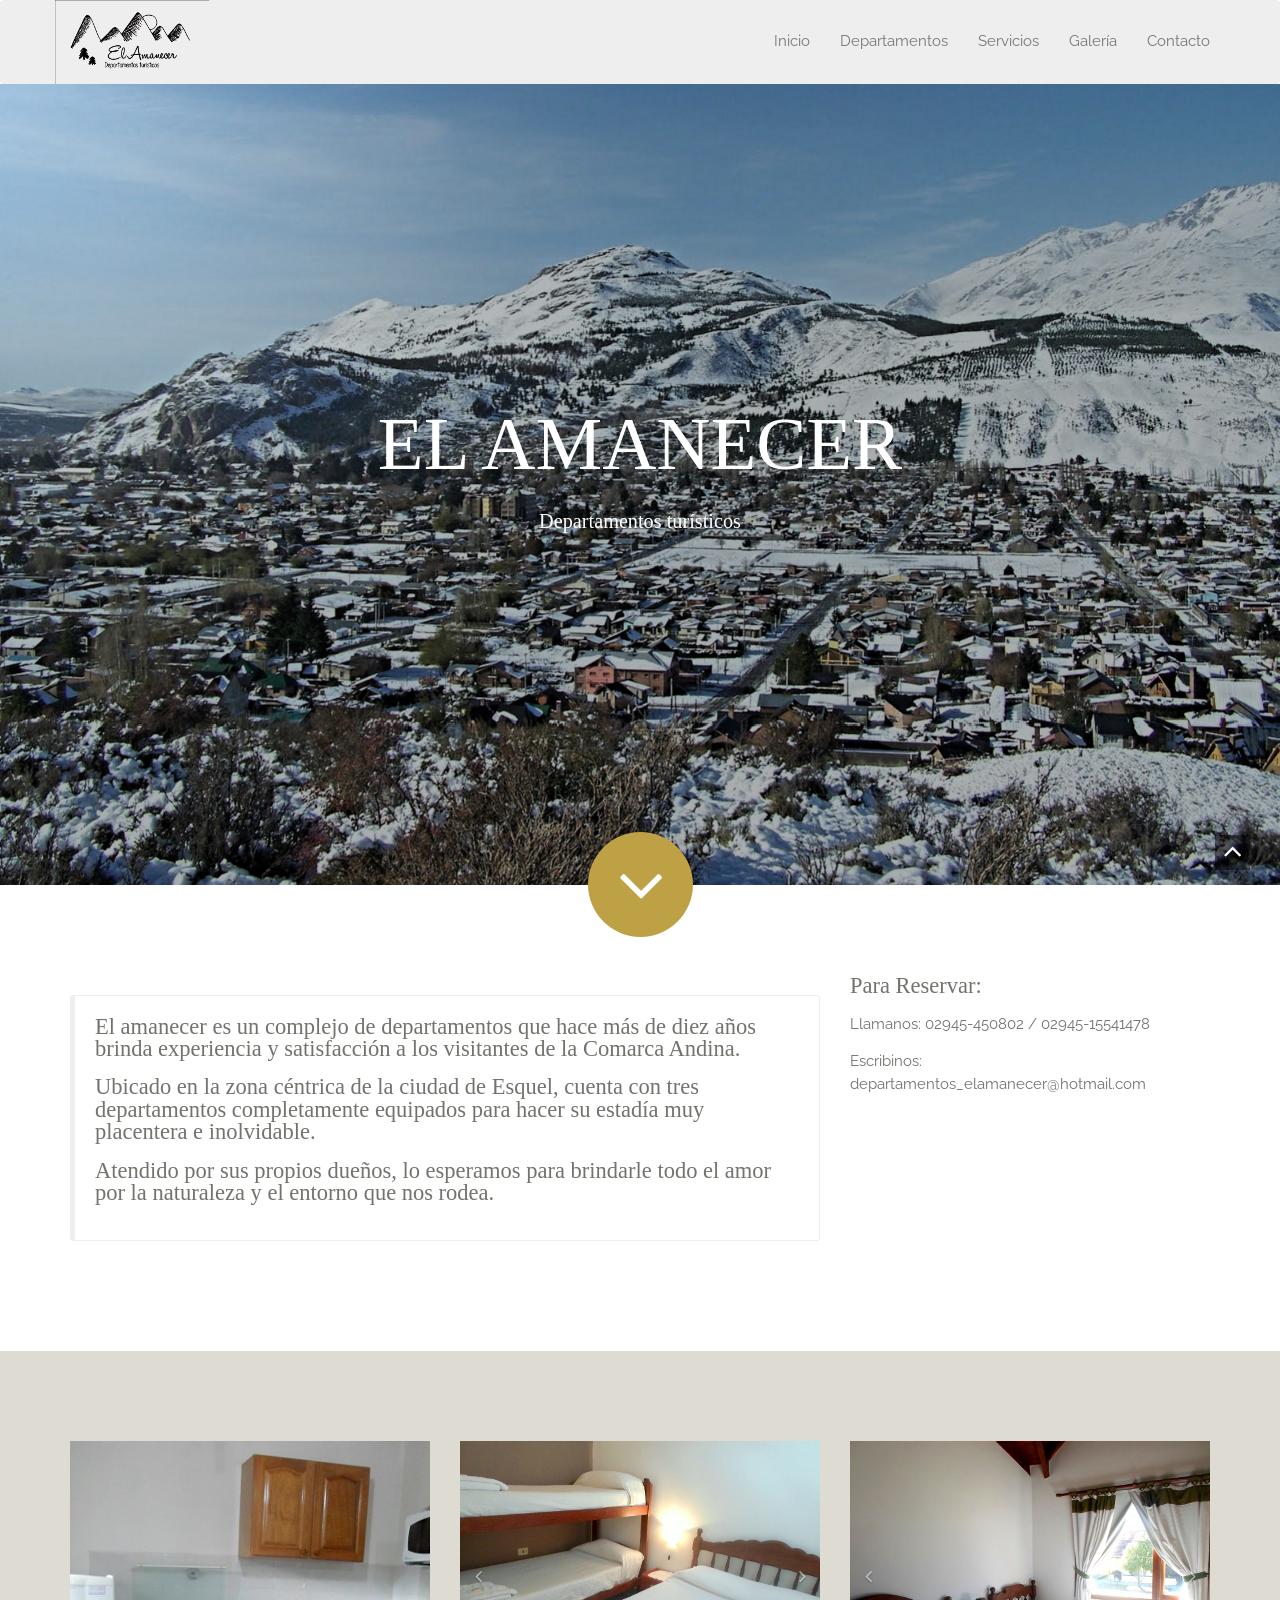
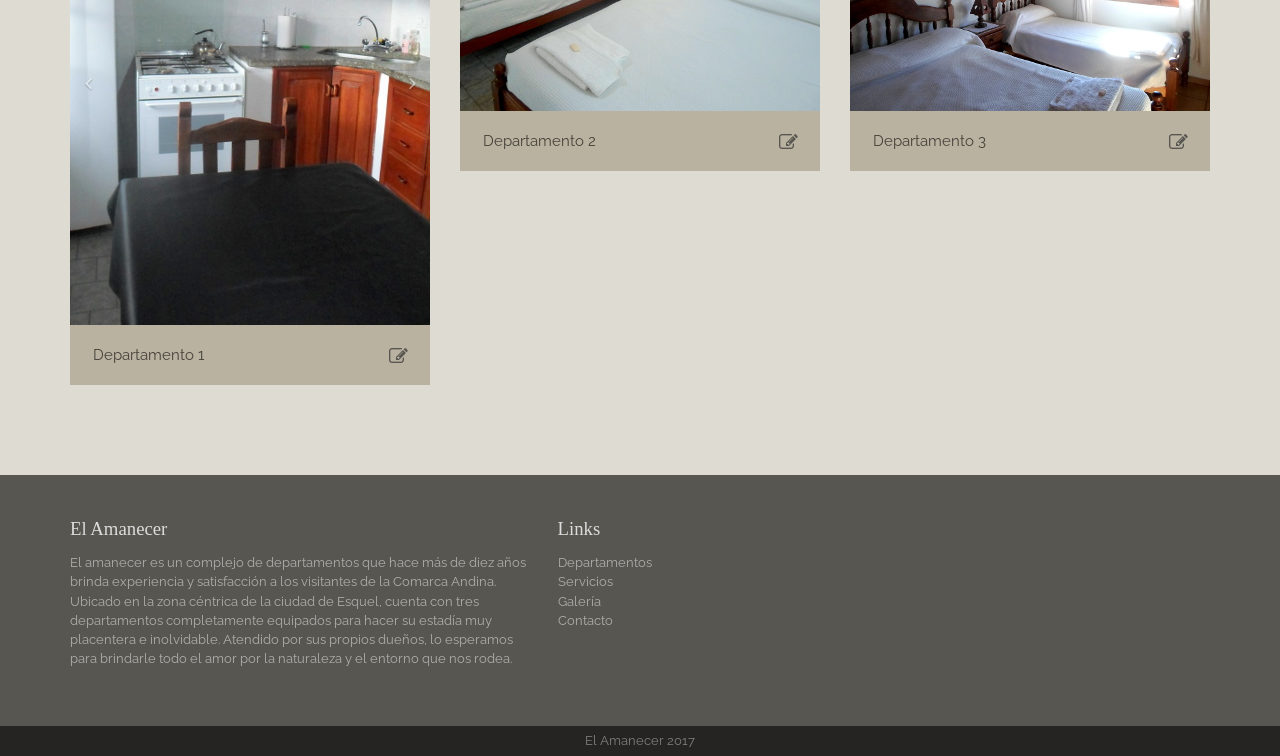
<file: index.html>
<!DOCTYPE html>
<html lang="en">
<head>
<meta charset="utf-8">
<meta http-equiv="Content-Type" content="text/html; charset=utf-8" />
<meta name="description" content="El Amanecer Departamentos Turisticos">
<meta name="keywords" content="">
<meta name="author" content="">
<meta name="viewport" content="width=device-width, initial-scale=1, maximum-scale=1, user-scalable=no">
<title>El Amanecer | Departamentos Turísticos</title>

<!-- Google fonts -->
<link href='https://fonts.googleapis.com/css?family=Raleway:300,500,800|Old+Standard+TT' rel='stylesheet' type='text/css'>
<link href='https://fonts.googleapis.com/css?family=Raleway:300,500,800' rel='stylesheet' type='text/css'>
<!-- font awesome -->
<link href="https://maxcdn.bootstrapcdn.com/font-awesome/4.2.0/css/font-awesome.min.css" rel="stylesheet">
<!-- bootstrap -->
<link href="combine/style.css" rel="stylesheet">
<!-- favicon -->
<link rel="shortcut icon" href="themes/jtherczeg-holidaycrown/assets/images/favicon.png" type="image/x-icon">
<link rel="icon" href="themes/jtherczeg-holidaycrown/assets/images/favicon.png" type="image/x-icon">

</head>

<body id="home">

<!-- header -->
<nav class="navbar  navbar-default" role="navigation">



  <div class="container">
    <!-- Brand and toggle get grouped for better mobile display -->
    <div class="navbar-header">
      <button type="button" class="navbar-toggle collapsed" data-toggle="collapse" data-target="#bs-example-navbar-collapse-1">
        <span class="sr-only">Toggle navigation</span>
        <span class="icon-bar"></span>
        <span class="icon-bar"></span>
        <span class="icon-bar"></span>
      </button>
      <a class="navbar-brand" href="index.html" style="padding-left: 0px;padding-top: 0px;padding-right: 0px;padding-bottom: 0px;"><img src="themes/jtherczeg-holidaycrown/assets/images/logo_small.png"  alt="holiday crown"></a>
    </div>

    <!-- Collect the nav links, forms, and other content for toggling -->
    <div class="collapse navbar-collapse navbar-right" id="bs-example-navbar-collapse-1">

    <ul class="nav navbar-nav">
                    <li class=" ">
            <a
                href=""
                                class=""
            >
                Inicio
                            </a>
                    </li>
            <li class=" ">
            <a
                href="departamentos"
                                class=""
            >
                Departamentos
                            </a>
                    </li>
            <li class=" ">
            <a
                href="servicios"
                                class=""
            >
                Servicios
                            </a>
                    </li>
            <li class=" ">
            <a
                href="galeria"
                                class=""
            >
                Galería
                            </a>
                    </li>
            <li class=" ">
            <a
                href="contacto"
                                class=""
            >
                Contacto
                            </a>
                    </li>

      </ul>
    </div><!-- Wnavbar-collapse -->
  </div><!-- container-fluid --></nav>
<!-- header -->

<!-- banner -->
<div class="banner">
    <img src="themes/jtherczeg-holidaycrown/assets/images/photos/banner.jpg"  class="img-responsive" alt="slide">
    <div class="welcome-message">
        <div class="wrap-info">
            <div class="information">
                <h1  class="animated fadeInDown">EL AMANECER</h1>
                <p class="animated fadeInUp">Departamentos turísticos</p>
            </div>
            <a href="index.html#information" class="arrow-nav scroll wowload fadeInDownBig"><i class="fa fa-angle-down"></i></a>
        </div>
    </div></div>
<!-- banner-->

<!-- reservation-information -->
<div id="information" class="spacer reserve-info ">
    <div class="container">
<div class="row">
<div class="col-sm-7 col-md-8">
    <!-- <div class="embed-responsive embed-responsive-16by9 wowload fadeInLeft"><iframe  class="embed-responsive-item" src="//player.vimeo.com/video/55057393?title=0" width="100%" height="400" frameborder="0" webkitallowfullscreen mozallowfullscreen allowfullscreen></iframe></div> -->
    <div style="border-left-color: #1b809e; padding: 20px; margin: 20px 0; border: 1px solid #eee; border-left-width: 5px; border-radius: 3px;">
        <h3>El amanecer es un complejo de departamentos que hace más de diez años brinda experiencia y satisfacción a los visitantes de la Comarca Andina.</h3>
        <h3>Ubicado en la zona céntrica de la ciudad de Esquel, cuenta con tres departamentos completamente equipados para hacer su estadía muy placentera e inolvidable.</h3>
        <h3>Atendido por sus propios dueños, lo esperamos para brindarle todo el amor por la naturaleza y el entorno que nos rodea.</h3>
    </div>
</div>
<div class="col-sm-5 col-md-4">
<h3>Para Reservar:</h3>
<p>Llamanos: 02945-450802 / 02945-15541478</p>
<p>Escribinos: departamentos_elamanecer@hotmail.com</p>
</div>
</div>
</div></div>
<!-- reservation-information -->

<!-- services -->
<div class="spacer services wowload fadeInUp">
<div class="container">
    <div class="row">
        <div class="col-sm-4">
            <!-- RoomCarousel -->
            <div id="RoomCarousel" class="carousel slide" data-ride="carousel">
                <div class="carousel-inner">
                <div class="item active"><img src="themes/jtherczeg-holidaycrown/assets/images/dpto1/dpto1_small.jpg" class="img-responsive" alt="slide"></div>
                <div class="item  height-full"><img src="themes/jtherczeg-holidaycrown/assets/images/dpto1/dpto1_1_small.jpg"  class="img-responsive" alt="slide"></div>
                <div class="item  height-full"><img src="themes/jtherczeg-holidaycrown/assets/images/dpto1/dpto1_2_small.jpg"  class="img-responsive" alt="slide"></div>
                <div class="item  height-full"><img src="themes/jtherczeg-holidaycrown/assets/images/dpto1/dpto1_3_small.jpg"  class="img-responsive" alt="slide"></div>
            </div>
                <!-- Controls -->
                <a class="left carousel-control" href="index.html#RoomCarousel" role="button" data-slide="prev"><i class="fa fa-angle-left"></i></a>
                <a class="right carousel-control" href="index.html#RoomCarousel" role="button" data-slide="next"><i class="fa fa-angle-right"></i></a>
            </div>
            <!-- RoomCarousel-->
            <div class="caption">Departamento 1<a href="https://elamaneceresquel.com.ar/departamento-1" class="pull-right"><i class="fa fa-edit"></i></a></div>
        </div>


        <div class="col-sm-4">
            <!-- RoomCarousel -->
            <div id="TourCarousel" class="carousel slide" data-ride="carousel">
                <div class="carousel-inner">
                <div class="item active"><img src="themes/jtherczeg-holidaycrown/assets/images/dpto2/dpto2_small.jpg" class="img-responsive" alt="slide"></div>
                <div class="item  height-full"><img src="themes/jtherczeg-holidaycrown/assets/images/dpto2/dpto2_1_small.jpg"  class="img-responsive" alt="slide"></div>
                <div class="item  height-full"><img src="themes/jtherczeg-holidaycrown/assets/images/dpto2/dpto2_2_small.jpg"  class="img-responsive" alt="slide"></div>
                <div class="item  height-full"><img src="themes/jtherczeg-holidaycrown/assets/images/dpto2/dpto2_3_small.jpg"  class="img-responsive" alt="slide"></div>
                <div class="item  height-full"><img src="themes/jtherczeg-holidaycrown/assets/images/dpto2/dpto2_4_small.jpg"  class="img-responsive" alt="slide"></div>
                </div>
                <!-- Controls -->
                <a class="left carousel-control" href="index.html#TourCarousel" role="button" data-slide="prev"><i class="fa fa-angle-left"></i></a>
                <a class="right carousel-control" href="index.html#TourCarousel" role="button" data-slide="next"><i class="fa fa-angle-right"></i></a>
            </div>
            <!-- RoomCarousel-->
            <div class="caption">Departamento 2<a href="https://elamaneceresquel.com.ar/departamento-2" class="pull-right"><i class="fa fa-edit"></i></a></div>
        </div>


        <div class="col-sm-4">
            <!-- RoomCarousel -->
            <div id="FoodCarousel" class="carousel slide" data-ride="carousel">
                <div class="carousel-inner">
                <div class="item active"><img src="themes/jtherczeg-holidaycrown/assets/images/dpto3/dpto3_small.jpg" class="img-responsive" alt="slide"></div>
                <div class="item  height-full"><img src="themes/jtherczeg-holidaycrown/assets/images/dpto3/dpto3_1_small.jpg"  class="img-responsive" alt="slide"></div>
                <div class="item  height-full"><img src="themes/jtherczeg-holidaycrown/assets/images/dpto3/dpto3_2_small.jpg"  class="img-responsive" alt="slide"></div>
                <div class="item  height-full"><img src="themes/jtherczeg-holidaycrown/assets/images/dpto3/dpto3_3_small.jpg"  class="img-responsive" alt="slide"></div>
                </div>
                <!-- Controls -->
                <a class="left carousel-control" href="index.html#FoodCarousel" role="button" data-slide="prev"><i class="fa fa-angle-left"></i></a>
                <a class="right carousel-control" href="index.html#FoodCarousel" role="button" data-slide="next"><i class="fa fa-angle-right"></i></a>
            </div>
            <!-- RoomCarousel-->
            <div class="caption">Departamento 3<a href="https://elamaneceresquel.com.ar/departamento-3" class="pull-right"><i class="fa fa-edit"></i></a></div>
        </div>
    </div></div>
</div>
<!-- services -->
<!--bottom-->
<footer class="spacer">
    <div class="container">
            <div class="row">
                <div class="col-sm-5">
                    <h4>El Amanecer</h4>
<p>El amanecer es un complejo de departamentos que hace más de diez años brinda experiencia y satisfacción a los visitantes de la Comarca Andina. Ubicado en la zona céntrica de la ciudad de Esquel, cuenta con tres departamentos completamente equipados para hacer su estadía muy placentera e inolvidable. Atendido por sus propios dueños, lo esperamos para brindarle todo el amor por la naturaleza y el entorno que nos rodea. </p>                </div>

                <div class="col-sm-3">
                    <h4>Links</h4>
  <ul class="list-unstyled">
                        <li><a href="https://elamaneceresquel.com.ar/departamentos">Departamentos</a></li>
                        <li><a href="https://elamaneceresquel.com.ar/servicios">Servicios</a></li>
                        <li><a href="https://elamaneceresquel.com.ar/galeria">Galería</a></li>
                        <li><a href="https://elamaneceresquel.com.ar/contacto">Contacto</a></li>
  </ul>                </div>

                <div class="col-sm-4 subscribe">
                    <!--<h4>Subscripción</h4>
                    <div class="input-group">
                    <input type="text" class="form-control" placeholder="Dirección de Email">
                    <span class="input-group-btn">
                    <button class="btn btn-default" type="button">Enviar</button>
                    </span>
                    </div>
                    <div class="social">
                    <a href="#"><i class="fa fa-facebook-square" data-toggle="tooltip" data-placement="top" data-original-title="facebook"></i></a>
                    <a href="#"><i class="fa fa-instagram"  data-toggle="tooltip" data-placement="top" data-original-title="instragram"></i></a>
                    <a href="#"><i class="fa fa-twitter-square" data-toggle="tooltip" data-placement="top" data-original-title="twitter"></i></a>
                    <a href="#"><i class="fa fa-pinterest-square" data-toggle="tooltip" data-placement="top" data-original-title="pinterest"></i></a>
                    <a href="#"><i class="fa fa-tumblr-square" data-toggle="tooltip" data-placement="top" data-original-title="tumblr"></i></a>
                    <a href="#"><i class="fa fa-youtube-square" data-toggle="tooltip" data-placement="top" data-original-title="youtube"></i></a>
                    </div>-->                </div>
            </div>
            <!--/.row-->
        </div>
        <!--/.container--></footer>
<!--bottom-->

<!--footer-->
<div class="text-center copyright">
    El Amanecer 2017</div>
<!--footer-->

<a href="index.html#home" class="toTop scroll"><i class="fa fa-angle-up"></i></a>

<!-- The Bootstrap Image Gallery lightbox, should be a child element of the document body -->
<div id="blueimp-gallery" class="blueimp-gallery blueimp-gallery-controls">
    <!-- The container for the modal slides -->
    <div class="slides"></div>
    <!-- Controls for the borderless lightbox -->
    <h3 class="title">title</h3>
    <a class="prev">‹</a>
    <a class="next">›</a>
    <a class="close">×</a>
    <!-- The modal dialog, which will be used to wrap the lightbox content -->
</div>

<script src="themes/jtherczeg-holidaycrown/assets/js/jquery.js"></script>
<!-- wow script -->
<script src="themes/jtherczeg-holidaycrown/assets/vendor/wow/wow.min.js"></script>
<!-- uniform -->
<script src="themes/jtherczeg-holidaycrown/assets/vendor/uniform/js/jquery.uniform.js"></script>
<!-- boostrap -->
<script src="themes/jtherczeg-holidaycrown/assets/vendor/bootstrap/js/bootstrap.js" type="text/javascript" ></script>
<!-- jquery mobile -->
<script src="themes/jtherczeg-holidaycrown/assets/vendor/mobile/touchSwipe.min.js"></script>
<!-- jquery mobile -->
<script src="themes/jtherczeg-holidaycrown/assets/vendor/respond/respond.js"></script>
<!-- gallery -->
<script src="themes/jtherczeg-holidaycrown/assets/vendor/gallery/jquery.blueimp-gallery.min.js"></script>
<!-- custom script -->
<script src="themes/jtherczeg-holidaycrown/assets/js/script.js"></script>
<script src="modules/system/assets/js/framework.js"></script>
<script src="modules/system/assets/js/framework.extras.js"></script>
<link href="modules/system/assets/css/framework.extras.css" rel="stylesheet">


</body>
</html>
</file>
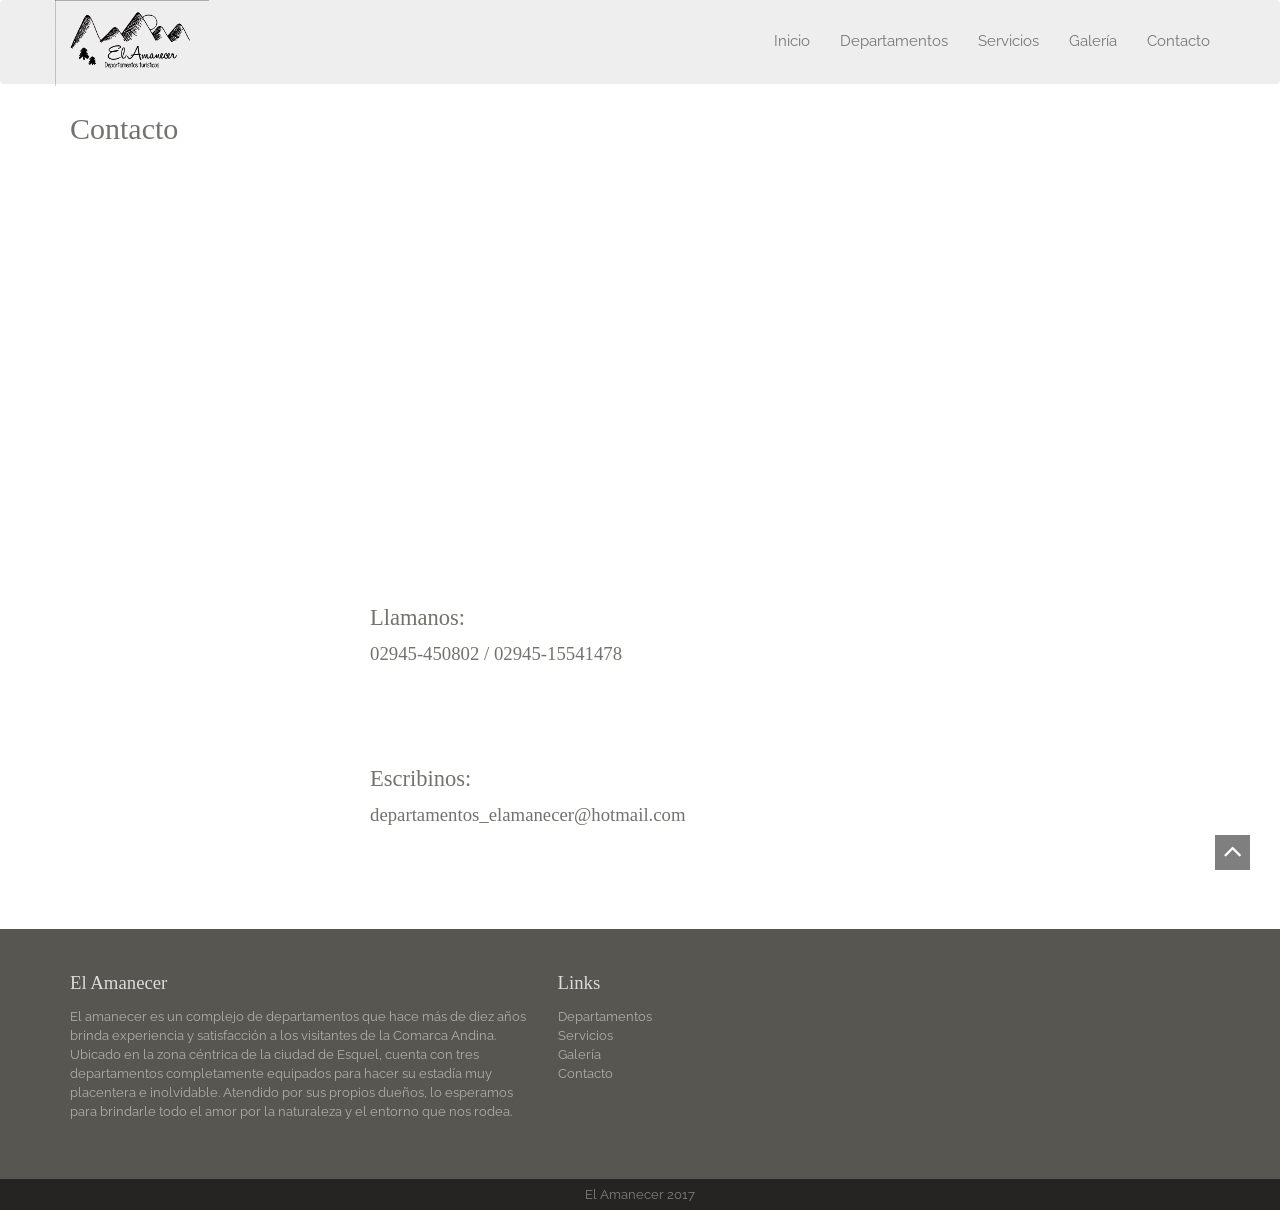
<file: contacto.html>
<!DOCTYPE html>
<html lang="en">
<head>
<meta charset="utf-8">
<meta http-equiv="Content-Type" content="text/html; charset=utf-8" />
<meta name="description" content="">
<meta name="keywords" content="">
<meta name="author" content="">
<meta name="viewport" content="width=device-width, initial-scale=1, maximum-scale=1, user-scalable=no">
<title>El Amanecer | Contacto</title>

<!-- Google fonts -->
<link href='https://fonts.googleapis.com/css?family=Raleway:300,500,800|Old+Standard+TT' rel='stylesheet' type='text/css'>
<link href='https://fonts.googleapis.com/css?family=Raleway:300,500,800' rel='stylesheet' type='text/css'>
<!-- font awesome -->
<link href="https://maxcdn.bootstrapcdn.com/font-awesome/4.2.0/css/font-awesome.min.css" rel="stylesheet">
<!-- bootstrap -->
<link href="combine/style.css" rel="stylesheet">
<!-- favicon -->
<link rel="shortcut icon" href="themes/jtherczeg-holidaycrown/assets/images/favicon.png" type="image/x-icon">
<link rel="icon" href="themes/jtherczeg-holidaycrown/assets/images/favicon.png" type="image/x-icon">

</head>

<body id="home">

<!-- header -->
<nav class="navbar  navbar-default" role="navigation">



  <div class="container">
    <!-- Brand and toggle get grouped for better mobile display -->
    <div class="navbar-header">
      <button type="button" class="navbar-toggle collapsed" data-toggle="collapse" data-target="#bs-example-navbar-collapse-1">
        <span class="sr-only">Toggle navigation</span>
        <span class="icon-bar"></span>
        <span class="icon-bar"></span>
        <span class="icon-bar"></span>
      </button>
      <a class="navbar-brand" href="https://elamaneceresquel.com.ar" style="padding-left: 0px;padding-top: 0px;padding-right: 0px;padding-bottom: 0px;"><img src="themes/jtherczeg-holidaycrown/assets/images/logo_small.png"  alt="holiday crown"></a>
    </div>

    <!-- Collect the nav links, forms, and other content for toggling -->
    <div class="collapse navbar-collapse navbar-right" id="bs-example-navbar-collapse-1">

      <ul class="nav navbar-nav">
                    <li class=" ">
            <a
                href="elamaneceresquel"
                                class=""
            >
                Inicio
                            </a>
                    </li>
            <li class=" ">
            <a
                href="departamentos"
                                class=""
            >
                Departamentos
                            </a>
                    </li>
            <li class=" ">
            <a
                href="servicios"
                                class=""
            >
                Servicios
                            </a>
                    </li>
            <li class=" ">
            <a
                href="galeria"
                                class=""
            >
                Galería
                            </a>
                    </li>
            <li class=" ">
            <a
                href="contacto"
                                class=""
            >
                Contacto
                            </a>
                    </li>

      </ul>
    </div><!-- Wnavbar-collapse -->
  </div><!-- container-fluid --></nav>
<!-- header -->

<div class="container">

<h1 class="title">Contacto</h1>

<!-- form -->
<div class="contact">

    <div class="row">

       	<div class="col-sm-12">
       	<div class="map">
       	    <iframe width="100%" height="400" frameborder="0" style="border:0" src="https://www.google.com/maps/embed/v1/place?q=Pellegrini%20434%2C%20Esquel%2C%20Chubut%2C%20Argentina&key=AIzaSyDYeWvMifrJXBq8TGNpnS5r0_wFBu4_2xg"></iframe>
       	</div>


		<div class="col-sm-6 col-sm-offset-3">
            <br><br>
			<h3>Llamanos:</h3> <h4>02945-450802 / 02945-15541478</h4>

			<div class="spacer">

       		<h3>Escribinos: </h3> <h4>departamentos_elamanecer@hotmail.com</h4>
		</div>


    </div>

       </div>
</div>
</div>
<!-- form -->

</div>
<!--bottom-->
<footer class="spacer">
    <div class="container">
            <div class="row">
                <div class="col-sm-5">
                    <h4>El Amanecer</h4>
<p>El amanecer es un complejo de departamentos que hace más de diez años brinda experiencia y satisfacción a los visitantes de la Comarca Andina. Ubicado en la zona céntrica de la ciudad de Esquel, cuenta con tres departamentos completamente equipados para hacer su estadía muy placentera e inolvidable. Atendido por sus propios dueños, lo esperamos para brindarle todo el amor por la naturaleza y el entorno que nos rodea. </p>                </div>

                <div class="col-sm-3">
                    <h4>Links</h4>
  <ul class="list-unstyled">
                        <li><a href="https://elamaneceresquel.com.ar/departamentos">Departamentos</a></li>
                        <li><a href="https://elamaneceresquel.com.ar/servicios">Servicios</a></li>
                        <li><a href="https://elamaneceresquel.com.ar/galeria">Galería</a></li>
                        <li><a href="contacto">Contacto</a></li>
  </ul>                </div>

                <div class="col-sm-4 subscribe">
                    <!--<h4>Subscripción</h4>
                    <div class="input-group">
                    <input type="text" class="form-control" placeholder="Dirección de Email">
                    <span class="input-group-btn">
                    <button class="btn btn-default" type="button">Enviar</button>
                    </span>
                    </div>
                    <div class="social">
                    <a href="#"><i class="fa fa-facebook-square" data-toggle="tooltip" data-placement="top" data-original-title="facebook"></i></a>
                    <a href="#"><i class="fa fa-instagram"  data-toggle="tooltip" data-placement="top" data-original-title="instragram"></i></a>
                    <a href="#"><i class="fa fa-twitter-square" data-toggle="tooltip" data-placement="top" data-original-title="twitter"></i></a>
                    <a href="#"><i class="fa fa-pinterest-square" data-toggle="tooltip" data-placement="top" data-original-title="pinterest"></i></a>
                    <a href="#"><i class="fa fa-tumblr-square" data-toggle="tooltip" data-placement="top" data-original-title="tumblr"></i></a>
                    <a href="#"><i class="fa fa-youtube-square" data-toggle="tooltip" data-placement="top" data-original-title="youtube"></i></a>
                    </div>-->                </div>
            </div>
            <!--/.row-->
        </div>
        <!--/.container--></footer>
<!--bottom-->

<!--footer-->
<div class="text-center copyright">
    El Amanecer 2017</div>
<!--footer-->

<a href="contacto#home" class="toTop scroll"><i class="fa fa-angle-up"></i></a>

<!-- The Bootstrap Image Gallery lightbox, should be a child element of the document body -->
<div id="blueimp-gallery" class="blueimp-gallery blueimp-gallery-controls">
    <!-- The container for the modal slides -->
    <div class="slides"></div>
    <!-- Controls for the borderless lightbox -->
    <h3 class="title">title</h3>
    <a class="prev">‹</a>
    <a class="next">›</a>
    <a class="close">×</a>
    <!-- The modal dialog, which will be used to wrap the lightbox content -->
</div>

<script src="themes/jtherczeg-holidaycrown/assets/js/jquery.js"></script>
<!-- wow script -->
<script src="themes/jtherczeg-holidaycrown/assets/vendor/wow/wow.min.js"></script>
<!-- uniform -->
<script src="themes/jtherczeg-holidaycrown/assets/vendor/uniform/js/jquery.uniform.js"></script>
<!-- boostrap -->
<script src="themes/jtherczeg-holidaycrown/assets/vendor/bootstrap/js/bootstrap.js" type="text/javascript" ></script>
<!-- jquery mobile -->
<script src="themes/jtherczeg-holidaycrown/assets/vendor/mobile/touchSwipe.min.js"></script>
<!-- jquery mobile -->
<script src="themes/jtherczeg-holidaycrown/assets/vendor/respond/respond.js"></script>
<!-- gallery -->
<script src="themes/jtherczeg-holidaycrown/assets/vendor/gallery/jquery.blueimp-gallery.min.js"></script>
<!-- custom script -->
<script src="themes/jtherczeg-holidaycrown/assets/js/script.js"></script>
<script src="modules/system/assets/js/framework.js"></script>
<script src="modules/system/assets/js/framework.extras.js"></script>
<link href="modules/system/assets/css/framework.extras.css" rel="stylesheet">


</body>
</html>
</file>
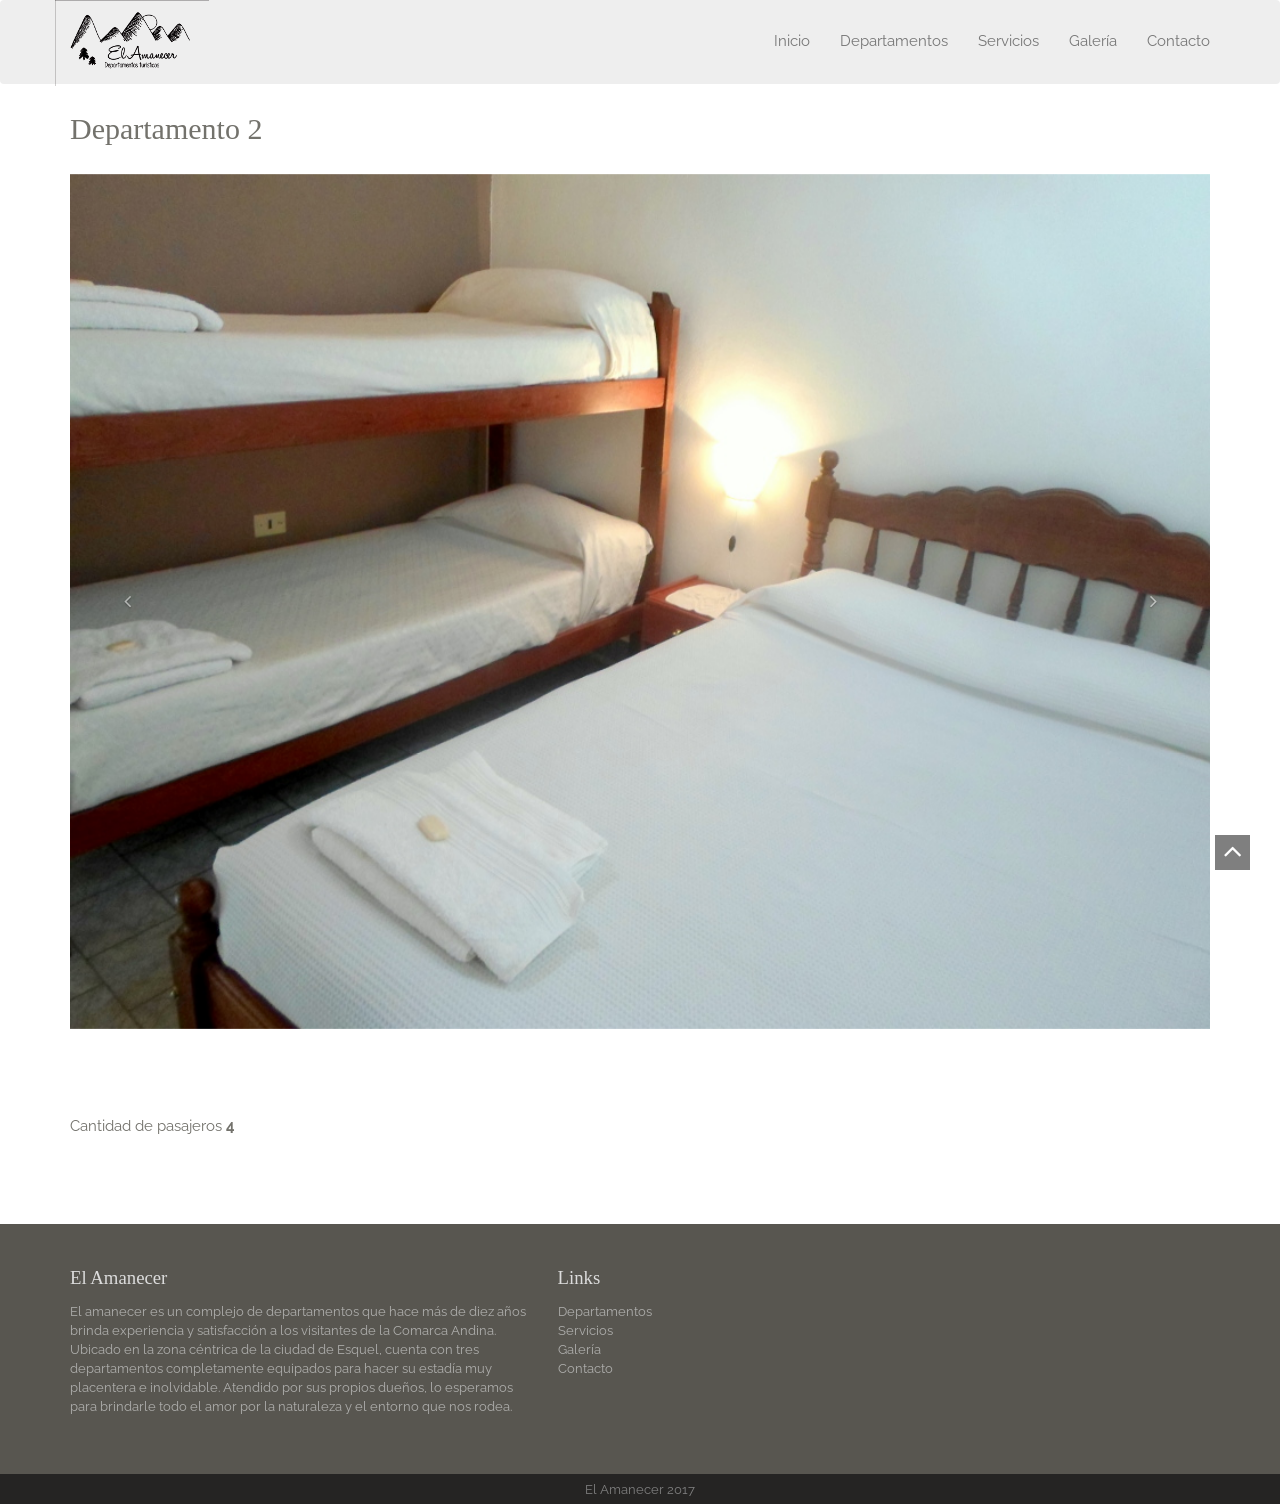
<file: departamento-2.html>
<!DOCTYPE html>
<html lang="en">
<head>
<meta charset="utf-8">
<meta http-equiv="Content-Type" content="text/html; charset=utf-8" />
<meta name="description" content="">
<meta name="keywords" content="">
<meta name="author" content="">
<meta name="viewport" content="width=device-width, initial-scale=1, maximum-scale=1, user-scalable=no">
<title>El Amanecer | Departamento 2</title>

<!-- Google fonts -->
<link href='https://fonts.googleapis.com/css?family=Raleway:300,500,800|Old+Standard+TT' rel='stylesheet' type='text/css'>
<link href='https://fonts.googleapis.com/css?family=Raleway:300,500,800' rel='stylesheet' type='text/css'>
<!-- font awesome -->
<link href="https://maxcdn.bootstrapcdn.com/font-awesome/4.2.0/css/font-awesome.min.css" rel="stylesheet">
<!-- bootstrap -->
<link href="combine/style.css" rel="stylesheet">
<!-- favicon -->
<link rel="shortcut icon" href="themes/jtherczeg-holidaycrown/assets/images/favicon.png" type="image/x-icon">
<link rel="icon" href="themes/jtherczeg-holidaycrown/assets/images/favicon.png" type="image/x-icon">

</head>

<body id="home">

<!-- header -->
<nav class="navbar  navbar-default" role="navigation">



  <div class="container">
    <!-- Brand and toggle get grouped for better mobile display -->
    <div class="navbar-header">
      <button type="button" class="navbar-toggle collapsed" data-toggle="collapse" data-target="#bs-example-navbar-collapse-1">
        <span class="sr-only">Toggle navigation</span>
        <span class="icon-bar"></span>
        <span class="icon-bar"></span>
        <span class="icon-bar"></span>
      </button>
      <a class="navbar-brand" href="https://elamaneceresquel.com.ar" style="padding-left: 0px;padding-top: 0px;padding-right: 0px;padding-bottom: 0px;"><img src="themes/jtherczeg-holidaycrown/assets/images/logo_small.png"  alt="holiday crown"></a>
    </div>

    <!-- Collect the nav links, forms, and other content for toggling -->
    <div class="collapse navbar-collapse navbar-right" id="bs-example-navbar-collapse-1">



    <ul class="nav navbar-nav">
                    <li class=" ">
            <a
                href="elamaneceresquel"
                                class=""
            >
                Inicio
                            </a>
                    </li>
            <li class=" ">
            <a
                href="departamentos"
                                class=""
            >
                Departamentos
                            </a>
                    </li>
            <li class=" ">
            <a
                href="servicios"
                                class=""
            >
                Servicios
                            </a>
                    </li>
            <li class=" ">
            <a
                href="galeria"
                                class=""
            >
                Galería
                            </a>
                    </li>
            <li class=" ">
            <a
                href="contacto"
                                class=""
            >
                Contacto
                            </a>
                    </li>

      </ul>
    </div><!-- Wnavbar-collapse -->
  </div><!-- container-fluid --></nav>
<!-- header -->

<div class="container">

    <h1 class="title">Departamento 2</h1>

     <!-- RoomDetails -->
                <div id="RoomDetails" class="carousel slide" data-ride="carousel">
                    <div class="carousel-inner">
                    <div class="item active"><img src="themes/jtherczeg-holidaycrown/assets/images/dpto2/dpto2.jpg" class="img-responsive" alt="slide"></div>
                    <div class="item  height-full"><img src="themes/jtherczeg-holidaycrown/assets/images/dpto2/dpto2_1.jpg"  class="img-responsive" alt="slide"></div>
                    <div class="item  height-full"><img src="themes/jtherczeg-holidaycrown/assets/images/dpto2/dpto2_2.jpg"  class="img-responsive" alt="slide"></div>
                    <div class="item  height-full"><img src="themes/jtherczeg-holidaycrown/assets/images/dpto2/dpto2_3.jpg"  class="img-responsive" alt="slide"></div>
                    <div class="item  height-full"><img src="themes/jtherczeg-holidaycrown/assets/images/dpto2/dpto2_4.jpg"  class="img-responsive" alt="slide"></div>
                </div>
                    <!-- Controls -->
                    <a class="left carousel-control" href="departamento-2#RoomDetails" role="button" data-slide="prev"><i class="fa fa-angle-left"></i></a>
                    <a class="right carousel-control" href="departamento-2#RoomDetails" role="button" data-slide="next"><i class="fa fa-angle-right"></i></a>
                </div>
      <!-- RoomCarousel-->

    <div class="room-features spacer">
        <div class="row">
          <div class="col-sm-12 col-md-5">
             Cantidad de pasajeros <strong>4</strong>
          </div>
        </div>
    </div>
</div>
<!--bottom-->
<footer class="spacer">
    <div class="container">
            <div class="row">
                <div class="col-sm-5">
                    <h4>El Amanecer</h4>
<p>El amanecer es un complejo de departamentos que hace más de diez años brinda experiencia y satisfacción a los visitantes de la Comarca Andina. Ubicado en la zona céntrica de la ciudad de Esquel, cuenta con tres departamentos completamente equipados para hacer su estadía muy placentera e inolvidable. Atendido por sus propios dueños, lo esperamos para brindarle todo el amor por la naturaleza y el entorno que nos rodea. </p>                </div>

                <div class="col-sm-3">
                    <h4>Links</h4>
  <ul class="list-unstyled">
                        <li><a href="https://elamaneceresquel.com.ar/departamentos">Departamentos</a></li>
                        <li><a href="https://elamaneceresquel.com.ar/servicios">Servicios</a></li>
                        <li><a href="https://elamaneceresquel.com.ar/galeria">Galería</a></li>
                        <li><a href="https://elamaneceresquel.com.ar/contacto">Contacto</a></li>
  </ul>                </div>

                <div class="col-sm-4 subscribe">
                    <!--<h4>Subscripción</h4>
                    <div class="input-group">
                    <input type="text" class="form-control" placeholder="Dirección de Email">
                    <span class="input-group-btn">
                    <button class="btn btn-default" type="button">Enviar</button>
                    </span>
                    </div>
                    <div class="social">
                    <a href="#"><i class="fa fa-facebook-square" data-toggle="tooltip" data-placement="top" data-original-title="facebook"></i></a>
                    <a href="#"><i class="fa fa-instagram"  data-toggle="tooltip" data-placement="top" data-original-title="instragram"></i></a>
                    <a href="#"><i class="fa fa-twitter-square" data-toggle="tooltip" data-placement="top" data-original-title="twitter"></i></a>
                    <a href="#"><i class="fa fa-pinterest-square" data-toggle="tooltip" data-placement="top" data-original-title="pinterest"></i></a>
                    <a href="#"><i class="fa fa-tumblr-square" data-toggle="tooltip" data-placement="top" data-original-title="tumblr"></i></a>
                    <a href="#"><i class="fa fa-youtube-square" data-toggle="tooltip" data-placement="top" data-original-title="youtube"></i></a>
                    </div>-->                </div>
            </div>
            <!--/.row-->
        </div>
        <!--/.container--></footer>
<!--bottom-->

<!--footer-->
<div class="text-center copyright">
    El Amanecer 2017</div>
<!--footer-->

<a href="departamento-2#home" class="toTop scroll"><i class="fa fa-angle-up"></i></a>

<!-- The Bootstrap Image Gallery lightbox, should be a child element of the document body -->
<div id="blueimp-gallery" class="blueimp-gallery blueimp-gallery-controls">
    <!-- The container for the modal slides -->
    <div class="slides"></div>
    <!-- Controls for the borderless lightbox -->
    <h3 class="title">title</h3>
    <a class="prev">‹</a>
    <a class="next">›</a>
    <a class="close">×</a>
    <!-- The modal dialog, which will be used to wrap the lightbox content -->
</div>

<script src="themes/jtherczeg-holidaycrown/assets/js/jquery.js"></script>
<!-- wow script -->
<script src="themes/jtherczeg-holidaycrown/assets/vendor/wow/wow.min.js"></script>
<!-- uniform -->
<script src="themes/jtherczeg-holidaycrown/assets/vendor/uniform/js/jquery.uniform.js"></script>
<!-- boostrap -->
<script src="themes/jtherczeg-holidaycrown/assets/vendor/bootstrap/js/bootstrap.js" type="text/javascript" ></script>
<!-- jquery mobile -->
<script src="themes/jtherczeg-holidaycrown/assets/vendor/mobile/touchSwipe.min.js"></script>
<!-- jquery mobile -->
<script src="themes/jtherczeg-holidaycrown/assets/vendor/respond/respond.js"></script>
<!-- gallery -->
<script src="themes/jtherczeg-holidaycrown/assets/vendor/gallery/jquery.blueimp-gallery.min.js"></script>
<!-- custom script -->
<script src="themes/jtherczeg-holidaycrown/assets/js/script.js"></script>
<script src="modules/system/assets/js/framework.js"></script>
<script src="modules/system/assets/js/framework.extras.js"></script>
<link href="modules/system/assets/css/framework.extras.css" rel="stylesheet">


</body>
</html>
</file>
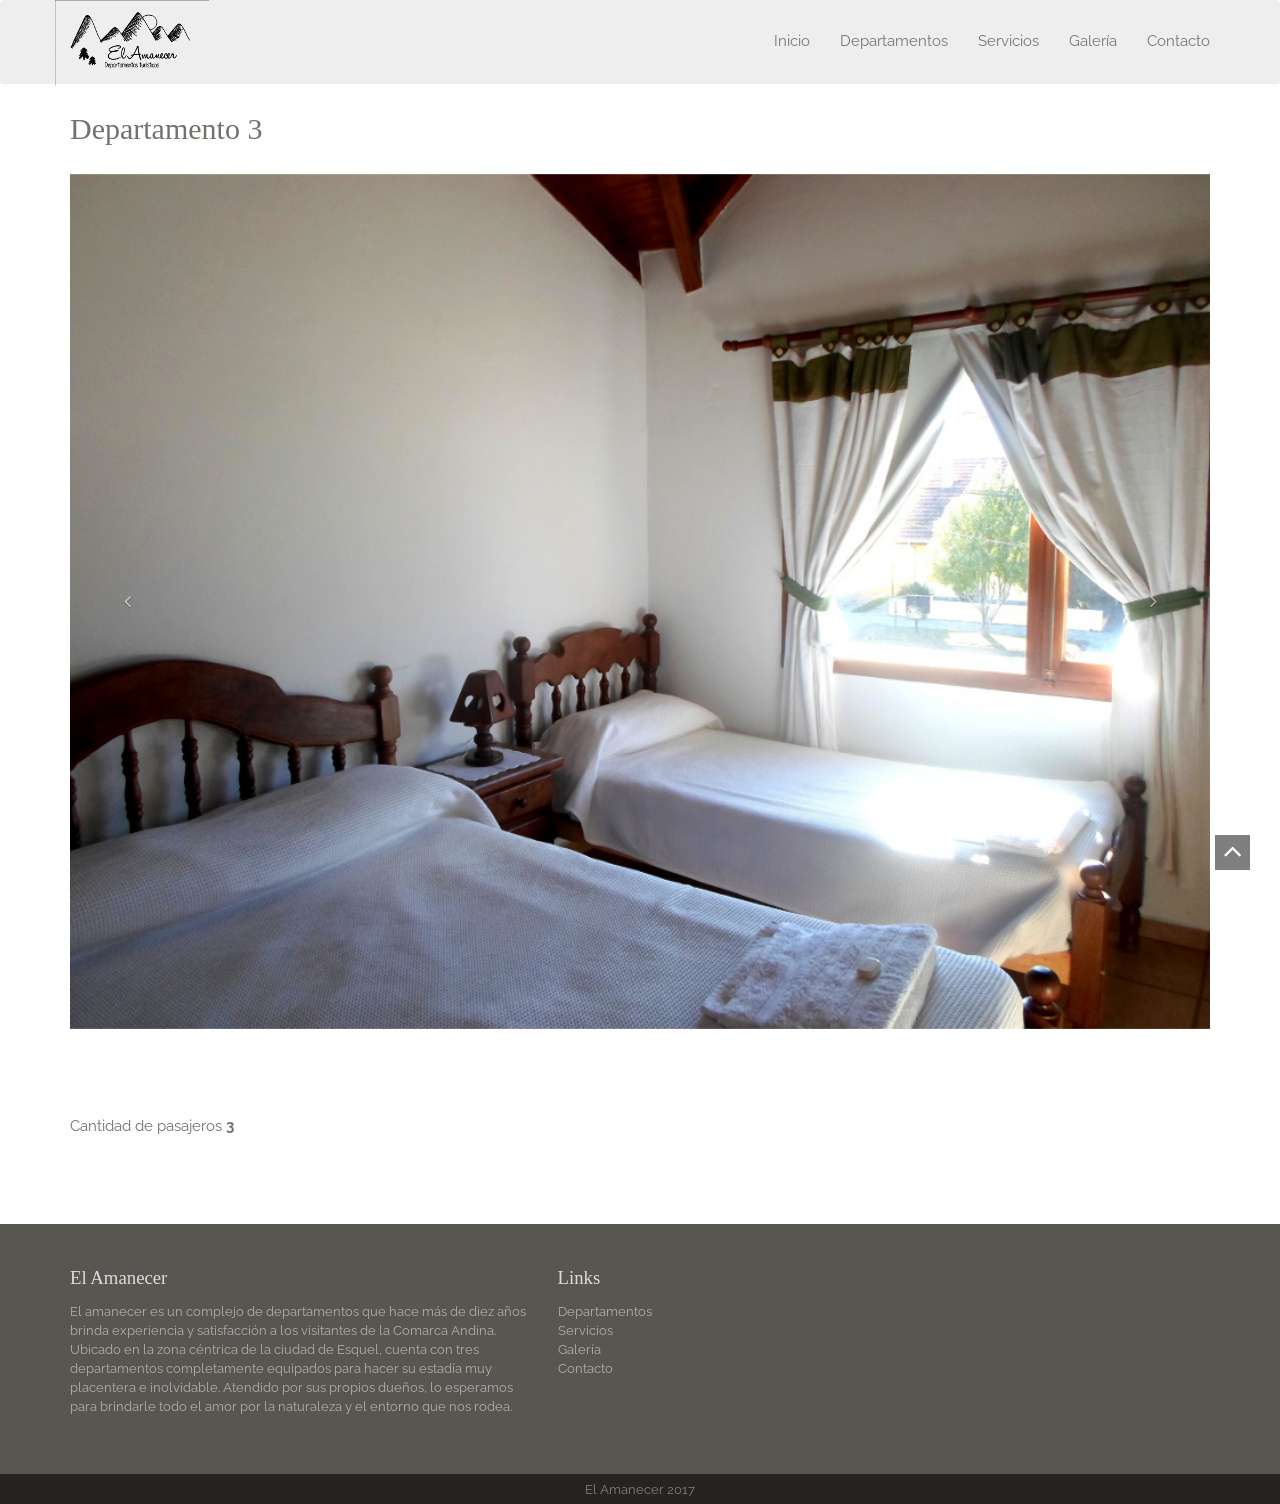
<file: departamento-3.html>
<!DOCTYPE html>
<html lang="en">
<head>
<meta charset="utf-8">
<meta http-equiv="Content-Type" content="text/html; charset=utf-8" />
<meta name="description" content="">
<meta name="keywords" content="">
<meta name="author" content="">
<meta name="viewport" content="width=device-width, initial-scale=1, maximum-scale=1, user-scalable=no">
<title>El Amanecer | Departamento 3</title>

<!-- Google fonts -->
<link href='https://fonts.googleapis.com/css?family=Raleway:300,500,800|Old+Standard+TT' rel='stylesheet' type='text/css'>
<link href='https://fonts.googleapis.com/css?family=Raleway:300,500,800' rel='stylesheet' type='text/css'>
<!-- font awesome -->
<link href="https://maxcdn.bootstrapcdn.com/font-awesome/4.2.0/css/font-awesome.min.css" rel="stylesheet">
<!-- bootstrap -->
<link href="combine/style.css" rel="stylesheet">
<!-- favicon -->
<link rel="shortcut icon" href="themes/jtherczeg-holidaycrown/assets/images/favicon.png" type="image/x-icon">
<link rel="icon" href="themes/jtherczeg-holidaycrown/assets/images/favicon.png" type="image/x-icon">

</head>

<body id="home">

<!-- header -->
<nav class="navbar  navbar-default" role="navigation">



  <div class="container">
    <!-- Brand and toggle get grouped for better mobile display -->
    <div class="navbar-header">
      <button type="button" class="navbar-toggle collapsed" data-toggle="collapse" data-target="#bs-example-navbar-collapse-1">
        <span class="sr-only">Toggle navigation</span>
        <span class="icon-bar"></span>
        <span class="icon-bar"></span>
        <span class="icon-bar"></span>
      </button>
      <a class="navbar-brand" href="https://elamaneceresquel.com.ar" style="padding-left: 0px;padding-top: 0px;padding-right: 0px;padding-bottom: 0px;"><img src="themes/jtherczeg-holidaycrown/assets/images/logo_small.png"  alt="holiday crown"></a>
    </div>

    <!-- Collect the nav links, forms, and other content for toggling -->
    <div class="collapse navbar-collapse navbar-right" id="bs-example-navbar-collapse-1">


     <ul class="nav navbar-nav">
                    <li class=" ">
            <a
                href="elamaneceresquel"
                                class=""
            >
                Inicio
                            </a>
                    </li>
            <li class=" ">
            <a
                href="departamentos"
                                class=""
            >
                Departamentos
                            </a>
                    </li>
            <li class=" ">
            <a
                href="servicios"
                                class=""
            >
                Servicios
                            </a>
                    </li>
            <li class=" ">
            <a
                href="galeria"
                                class=""
            >
                Galería
                            </a>
                    </li>
            <li class=" ">
            <a
                href="contacto"
                                class=""
            >
                Contacto
                            </a>
                    </li>

      </ul>

    </div><!-- Wnavbar-collapse -->
  </div><!-- container-fluid --></nav>
<!-- header -->

<div class="container">

    <h1 class="title">Departamento 3</h1>

     <!-- RoomDetails -->
                <div id="RoomDetails" class="carousel slide" data-ride="carousel">
                    <div class="carousel-inner">
                    <div class="item active"><img src="themes/jtherczeg-holidaycrown/assets/images/dpto3/dpto3.jpg" class="img-responsive" alt="slide"></div>
                    <div class="item  height-full"><img src="themes/jtherczeg-holidaycrown/assets/images/dpto3/dpto3_1.jpg"  class="img-responsive" alt="slide"></div>
                    <div class="item  height-full"><img src="themes/jtherczeg-holidaycrown/assets/images/dpto3/dpto3_2.jpg"  class="img-responsive" alt="slide"></div>
                    <div class="item  height-full"><img src="themes/jtherczeg-holidaycrown/assets/images/dpto3/dpto3_3.jpg"  class="img-responsive" alt="slide"></div>
                </div>
                    <!-- Controls -->
                    <a class="left carousel-control" href="departamento-3#RoomDetails" role="button" data-slide="prev"><i class="fa fa-angle-left"></i></a>
                    <a class="right carousel-control" href="departamento-3#RoomDetails" role="button" data-slide="next"><i class="fa fa-angle-right"></i></a>
                </div>
      <!-- RoomCarousel-->

    <div class="room-features spacer">
        <div class="row">
          <div class="col-sm-12 col-md-5">
             Cantidad de pasajeros <strong>3</strong>
          </div>
        </div>
    </div>
</div>
<!--bottom-->
<footer class="spacer">
    <div class="container">
            <div class="row">
                <div class="col-sm-5">
                    <h4>El Amanecer</h4>
<p>El amanecer es un complejo de departamentos que hace más de diez años brinda experiencia y satisfacción a los visitantes de la Comarca Andina. Ubicado en la zona céntrica de la ciudad de Esquel, cuenta con tres departamentos completamente equipados para hacer su estadía muy placentera e inolvidable. Atendido por sus propios dueños, lo esperamos para brindarle todo el amor por la naturaleza y el entorno que nos rodea. </p>                </div>

                <div class="col-sm-3">
                    <h4>Links</h4>
  <ul class="list-unstyled">
                        <li><a href="https://elamaneceresquel.com.ar/departamentos">Departamentos</a></li>
                        <li><a href="https://elamaneceresquel.com.ar/servicios">Servicios</a></li>
                        <li><a href="https://elamaneceresquel.com.ar/galeria">Galería</a></li>
                        <li><a href="https://elamaneceresquel.com.ar/contacto">Contacto</a></li>
  </ul>                </div>

                <div class="col-sm-4 subscribe">
                    <!--<h4>Subscripción</h4>
                    <div class="input-group">
                    <input type="text" class="form-control" placeholder="Dirección de Email">
                    <span class="input-group-btn">
                    <button class="btn btn-default" type="button">Enviar</button>
                    </span>
                    </div>
                    <div class="social">
                    <a href="#"><i class="fa fa-facebook-square" data-toggle="tooltip" data-placement="top" data-original-title="facebook"></i></a>
                    <a href="#"><i class="fa fa-instagram"  data-toggle="tooltip" data-placement="top" data-original-title="instragram"></i></a>
                    <a href="#"><i class="fa fa-twitter-square" data-toggle="tooltip" data-placement="top" data-original-title="twitter"></i></a>
                    <a href="#"><i class="fa fa-pinterest-square" data-toggle="tooltip" data-placement="top" data-original-title="pinterest"></i></a>
                    <a href="#"><i class="fa fa-tumblr-square" data-toggle="tooltip" data-placement="top" data-original-title="tumblr"></i></a>
                    <a href="#"><i class="fa fa-youtube-square" data-toggle="tooltip" data-placement="top" data-original-title="youtube"></i></a>
                    </div>-->                </div>
            </div>
            <!--/.row-->
        </div>
        <!--/.container--></footer>
<!--bottom-->

<!--footer-->
<div class="text-center copyright">
    El Amanecer 2017</div>
<!--footer-->

<a href="departamento-3#home" class="toTop scroll"><i class="fa fa-angle-up"></i></a>

<!-- The Bootstrap Image Gallery lightbox, should be a child element of the document body -->
<div id="blueimp-gallery" class="blueimp-gallery blueimp-gallery-controls">
    <!-- The container for the modal slides -->
    <div class="slides"></div>
    <!-- Controls for the borderless lightbox -->
    <h3 class="title">title</h3>
    <a class="prev">‹</a>
    <a class="next">›</a>
    <a class="close">×</a>
    <!-- The modal dialog, which will be used to wrap the lightbox content -->
</div>

<script src="themes/jtherczeg-holidaycrown/assets/js/jquery.js"></script>
<!-- wow script -->
<script src="themes/jtherczeg-holidaycrown/assets/vendor/wow/wow.min.js"></script>
<!-- uniform -->
<script src="themes/jtherczeg-holidaycrown/assets/vendor/uniform/js/jquery.uniform.js"></script>
<!-- boostrap -->
<script src="themes/jtherczeg-holidaycrown/assets/vendor/bootstrap/js/bootstrap.js" type="text/javascript" ></script>
<!-- jquery mobile -->
<script src="themes/jtherczeg-holidaycrown/assets/vendor/mobile/touchSwipe.min.js"></script>
<!-- jquery mobile -->
<script src="themes/jtherczeg-holidaycrown/assets/vendor/respond/respond.js"></script>
<!-- gallery -->
<script src="themes/jtherczeg-holidaycrown/assets/vendor/gallery/jquery.blueimp-gallery.min.js"></script>
<!-- custom script -->
<script src="themes/jtherczeg-holidaycrown/assets/js/script.js"></script>
<script src="modules/system/assets/js/framework.js"></script>
<script src="modules/system/assets/js/framework.extras.js"></script>
<link href="modules/system/assets/css/framework.extras.css" rel="stylesheet">


</body>
</html>
</file>
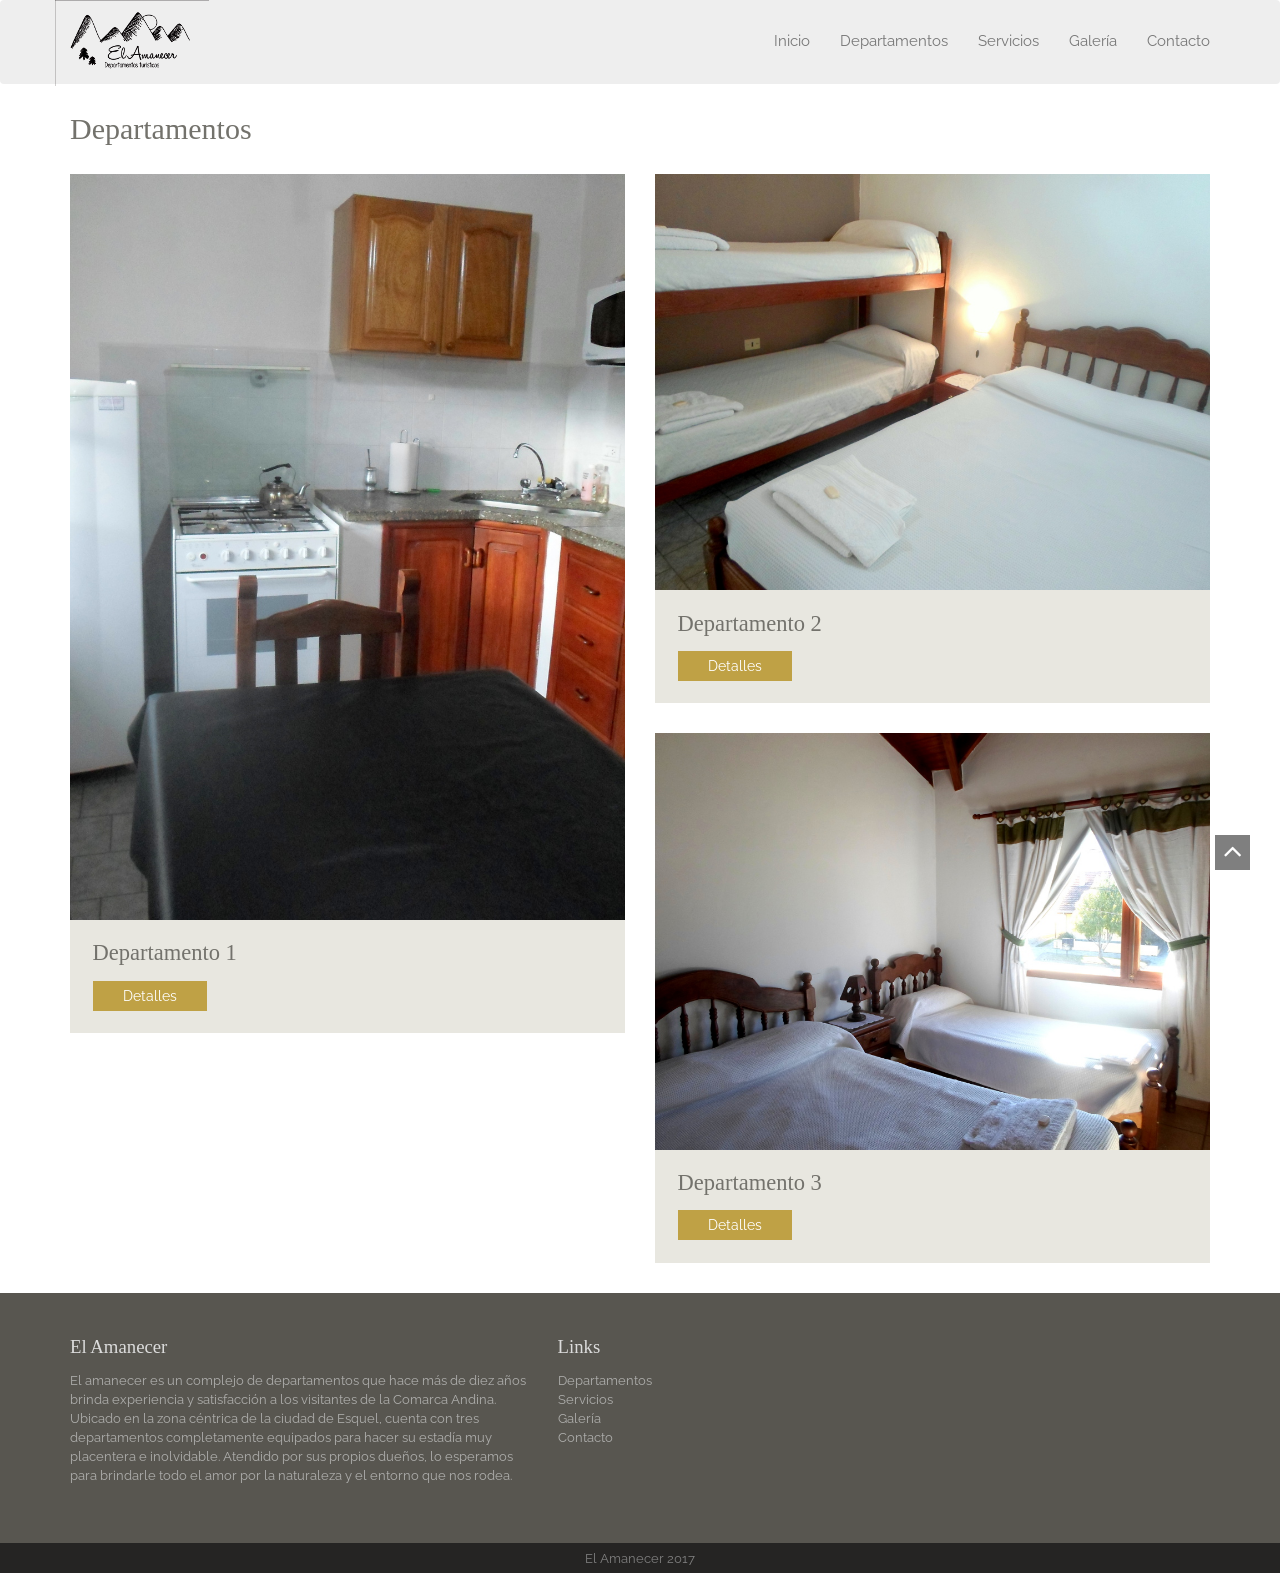
<file: departamentos.html>
<!DOCTYPE html>
<html lang="en">
<head>
<meta charset="utf-8">
<meta http-equiv="Content-Type" content="text/html; charset=utf-8" />
<meta name="description" content="">
<meta name="keywords" content="">
<meta name="author" content="">
<meta name="viewport" content="width=device-width, initial-scale=1, maximum-scale=1, user-scalable=no">
<title>El Amanecer | Departamentos</title>

<!-- Google fonts -->
<link href='https://fonts.googleapis.com/css?family=Raleway:300,500,800|Old+Standard+TT' rel='stylesheet' type='text/css'>
<link href='https://fonts.googleapis.com/css?family=Raleway:300,500,800' rel='stylesheet' type='text/css'>
<!-- font awesome -->
<link href="https://maxcdn.bootstrapcdn.com/font-awesome/4.2.0/css/font-awesome.min.css" rel="stylesheet">
<!-- bootstrap -->
<link href="combine/style.css" rel="stylesheet">
<!-- favicon -->
<link rel="shortcut icon" href="themes/jtherczeg-holidaycrown/assets/images/favicon.png" type="image/x-icon">
<link rel="icon" href="themes/jtherczeg-holidaycrown/assets/images/favicon.png" type="image/x-icon">

</head>

<body id="home">

<!-- header -->
<nav class="navbar  navbar-default" role="navigation">



  <div class="container">
    <!-- Brand and toggle get grouped for better mobile display -->
    <div class="navbar-header">
      <button type="button" class="navbar-toggle collapsed" data-toggle="collapse" data-target="#bs-example-navbar-collapse-1">
        <span class="sr-only">Toggle navigation</span>
        <span class="icon-bar"></span>
        <span class="icon-bar"></span>
        <span class="icon-bar"></span>
      </button>
      <a class="navbar-brand" href="https://elamaneceresquel.com.ar" style="padding-left: 0px;padding-top: 0px;padding-right: 0px;padding-bottom: 0px;"><img src="themes/jtherczeg-holidaycrown/assets/images/logo_small.png"  alt="holiday crown"></a>
    </div>

    <!-- Collect the nav links, forms, and other content for toggling -->
    <div class="collapse navbar-collapse navbar-right" id="bs-example-navbar-collapse-1">

    <ul class="nav navbar-nav">
                    <li class=" ">
            <a
                href="elamaneceresquel"
                                class=""
            >
                Inicio
                            </a>
                    </li>
            <li class=" ">
            <a
                href="departamentos"
                                class=""
            >
                Departamentos
                            </a>
                    </li>
            <li class=" ">
            <a
                href="servicios"
                                class=""
            >
                Servicios
                            </a>
                    </li>
            <li class=" ">
            <a
                href="galeria"
                                class=""
            >
                Galería
                            </a>
                    </li>
            <li class=" ">
            <a
                href="contacto"
                                class=""
            >
                Contacto
                            </a>
                    </li>

      </ul>
    </div><!-- Wnavbar-collapse -->
  </div><!-- container-fluid --></nav>
<!-- header -->

<div class="container">

<h2>Departamentos</h2>

<!-- form -->

<div class="row">
  <div class="col-sm-6 wowload fadeInUp"><div class="rooms"><img src="themes/jtherczeg-holidaycrown/assets/images/dpto1/dpto1.jpg" class="img-responsive"><div class="info"><h3>Departamento 1</h3><p> </p><a href="https://elamaneceresquel.com.ar/departamento-1" class="btn btn-default">Detalles</a></div></div></div>
  <div class="col-sm-6 wowload fadeInUp"><div class="rooms"><img src="themes/jtherczeg-holidaycrown/assets/images/dpto2/dpto2.jpg" class="img-responsive"><div class="info"><h3>Departamento 2</h3><p> </p><a href="https://elamaneceresquel.com.ar/departamento-2" class="btn btn-default">Detalles</a></div></div></div>
  <div class="col-sm-6 wowload fadeInUp"><div class="rooms"><img src="themes/jtherczeg-holidaycrown/assets/images/dpto3/dpto3.jpg" class="img-responsive"><div class="info"><h3>Departamento 3</h3><p> </p><a href="https://elamaneceresquel.com.ar/departamento-3" class="btn btn-default">Detalles</a></div></div></div>
</div>

</div>
<!--bottom-->
<footer class="spacer">
    <div class="container">
            <div class="row">
                <div class="col-sm-5">
                    <h4>El Amanecer</h4>
<p>El amanecer es un complejo de departamentos que hace más de diez años brinda experiencia y satisfacción a los visitantes de la Comarca Andina. Ubicado en la zona céntrica de la ciudad de Esquel, cuenta con tres departamentos completamente equipados para hacer su estadía muy placentera e inolvidable. Atendido por sus propios dueños, lo esperamos para brindarle todo el amor por la naturaleza y el entorno que nos rodea. </p>                </div>

                <div class="col-sm-3">
                    <h4>Links</h4>
  <ul class="list-unstyled">
                        <li><a href="departamentos">Departamentos</a></li>
                        <li><a href="https://elamaneceresquel.com.ar/servicios">Servicios</a></li>
                        <li><a href="https://elamaneceresquel.com.ar/galeria">Galería</a></li>
                        <li><a href="https://elamaneceresquel.com.ar/contacto">Contacto</a></li>
  </ul>                </div>

                <div class="col-sm-4 subscribe">
                    <!--<h4>Subscripción</h4>
                    <div class="input-group">
                    <input type="text" class="form-control" placeholder="Dirección de Email">
                    <span class="input-group-btn">
                    <button class="btn btn-default" type="button">Enviar</button>
                    </span>
                    </div>
                    <div class="social">
                    <a href="#"><i class="fa fa-facebook-square" data-toggle="tooltip" data-placement="top" data-original-title="facebook"></i></a>
                    <a href="#"><i class="fa fa-instagram"  data-toggle="tooltip" data-placement="top" data-original-title="instragram"></i></a>
                    <a href="#"><i class="fa fa-twitter-square" data-toggle="tooltip" data-placement="top" data-original-title="twitter"></i></a>
                    <a href="#"><i class="fa fa-pinterest-square" data-toggle="tooltip" data-placement="top" data-original-title="pinterest"></i></a>
                    <a href="#"><i class="fa fa-tumblr-square" data-toggle="tooltip" data-placement="top" data-original-title="tumblr"></i></a>
                    <a href="#"><i class="fa fa-youtube-square" data-toggle="tooltip" data-placement="top" data-original-title="youtube"></i></a>
                    </div>-->                </div>
            </div>
            <!--/.row-->
        </div>
        <!--/.container--></footer>
<!--bottom-->

<!--footer-->
<div class="text-center copyright">
    El Amanecer 2017</div>
<!--footer-->

<a href="departamentos#home" class="toTop scroll"><i class="fa fa-angle-up"></i></a>

<!-- The Bootstrap Image Gallery lightbox, should be a child element of the document body -->
<div id="blueimp-gallery" class="blueimp-gallery blueimp-gallery-controls">
    <!-- The container for the modal slides -->
    <div class="slides"></div>
    <!-- Controls for the borderless lightbox -->
    <h3 class="title">title</h3>
    <a class="prev">‹</a>
    <a class="next">›</a>
    <a class="close">×</a>
    <!-- The modal dialog, which will be used to wrap the lightbox content -->
</div>

<script src="themes/jtherczeg-holidaycrown/assets/js/jquery.js"></script>
<!-- wow script -->
<script src="themes/jtherczeg-holidaycrown/assets/vendor/wow/wow.min.js"></script>
<!-- uniform -->
<script src="themes/jtherczeg-holidaycrown/assets/vendor/uniform/js/jquery.uniform.js"></script>
<!-- boostrap -->
<script src="themes/jtherczeg-holidaycrown/assets/vendor/bootstrap/js/bootstrap.js" type="text/javascript" ></script>
<!-- jquery mobile -->
<script src="themes/jtherczeg-holidaycrown/assets/vendor/mobile/touchSwipe.min.js"></script>
<!-- jquery mobile -->
<script src="themes/jtherczeg-holidaycrown/assets/vendor/respond/respond.js"></script>
<!-- gallery -->
<script src="themes/jtherczeg-holidaycrown/assets/vendor/gallery/jquery.blueimp-gallery.min.js"></script>
<!-- custom script -->
<script src="themes/jtherczeg-holidaycrown/assets/js/script.js"></script>
<script src="modules/system/assets/js/framework.js"></script>
<script src="modules/system/assets/js/framework.extras.js"></script>
<link href="modules/system/assets/css/framework.extras.css" rel="stylesheet">


</body>
</html>
</file>
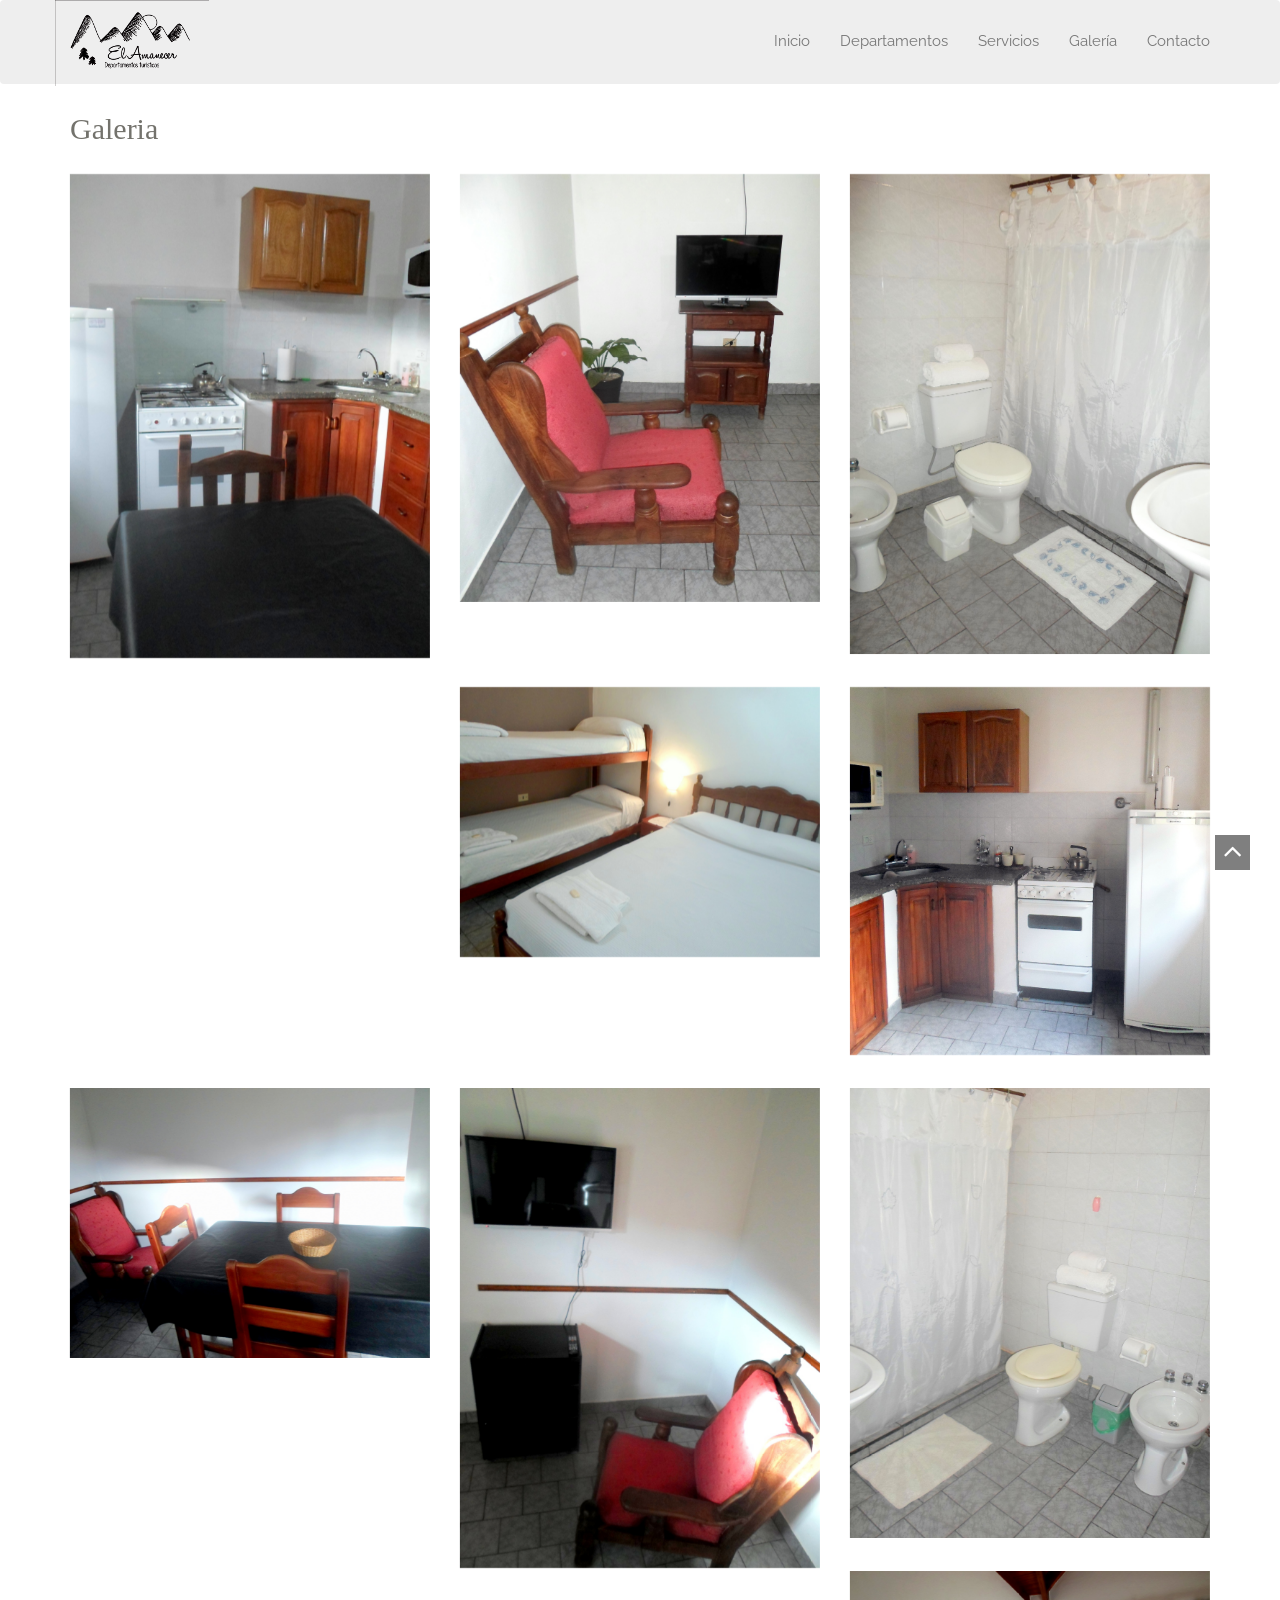
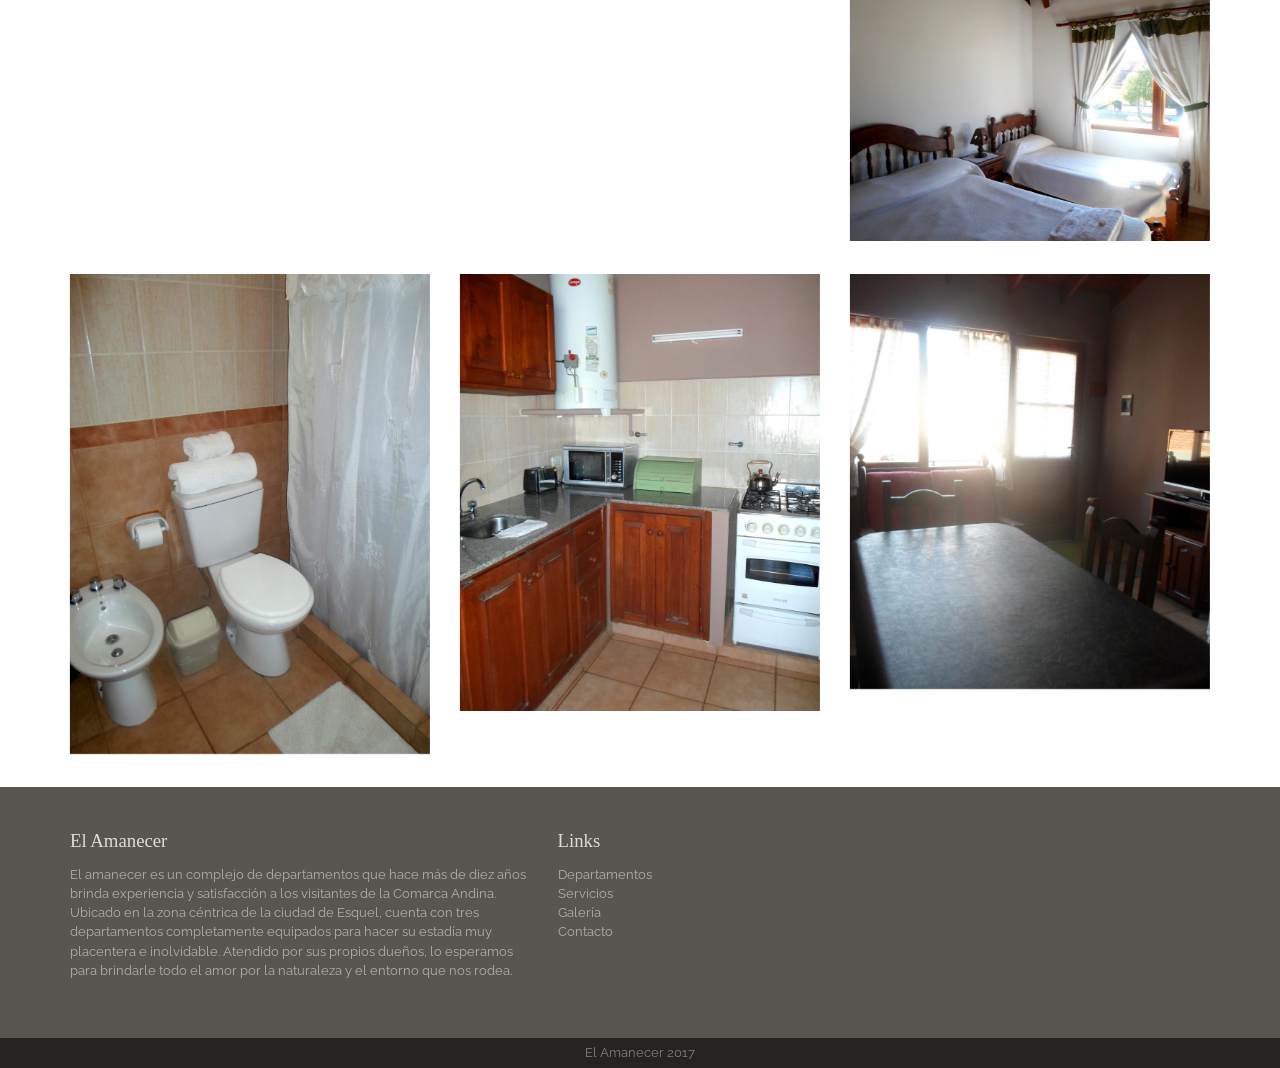
<file: galeria.html>
<!DOCTYPE html>
<html lang="en">
<head>
<meta charset="utf-8">
<meta http-equiv="Content-Type" content="text/html; charset=utf-8" />
<meta name="description" content="">
<meta name="keywords" content="">
<meta name="author" content="">
<meta name="viewport" content="width=device-width, initial-scale=1, maximum-scale=1, user-scalable=no">
<title>El Amanecer | Galeria</title>

<!-- Google fonts -->
<link href='https://fonts.googleapis.com/css?family=Raleway:300,500,800|Old+Standard+TT' rel='stylesheet' type='text/css'>
<link href='https://fonts.googleapis.com/css?family=Raleway:300,500,800' rel='stylesheet' type='text/css'>
<!-- font awesome -->
<link href="https://maxcdn.bootstrapcdn.com/font-awesome/4.2.0/css/font-awesome.min.css" rel="stylesheet">
<!-- bootstrap -->
<link href="combine/style.css" rel="stylesheet">
<!-- favicon -->
<link rel="shortcut icon" href="themes/jtherczeg-holidaycrown/assets/images/favicon.png" type="image/x-icon">
<link rel="icon" href="themes/jtherczeg-holidaycrown/assets/images/favicon.png" type="image/x-icon">

</head>

<body id="home">

<!-- header -->
<nav class="navbar  navbar-default" role="navigation">



  <div class="container">
    <!-- Brand and toggle get grouped for better mobile display -->
    <div class="navbar-header">
      <button type="button" class="navbar-toggle collapsed" data-toggle="collapse" data-target="#bs-example-navbar-collapse-1">
        <span class="sr-only">Toggle navigation</span>
        <span class="icon-bar"></span>
        <span class="icon-bar"></span>
        <span class="icon-bar"></span>
      </button>
      <a class="navbar-brand" href="https://elamaneceresquel.com.ar" style="padding-left: 0px;padding-top: 0px;padding-right: 0px;padding-bottom: 0px;"><img src="themes/jtherczeg-holidaycrown/assets/images/logo_small.png"  alt="holiday crown"></a>
    </div>

    <!-- Collect the nav links, forms, and other content for toggling -->
    <div class="collapse navbar-collapse navbar-right" id="bs-example-navbar-collapse-1">

    <ul class="nav navbar-nav">
                    <li class=" ">
            <a
                href="elamaneceresquel"
                                class=""
            >
                Inicio
                            </a>
                    </li>
            <li class=" ">
            <a
                href="departamentos"
                                class=""
            >
                Departamentos
                            </a>
                    </li>
            <li class=" ">
            <a
                href="servicios"
                                class=""
            >
                Servicios
                            </a>
                    </li>
            <li class=" ">
            <a
                href="galeria"
                                class=""
            >
                Galería
                            </a>
                    </li>
            <li class=" ">
            <a
                href="contacto"
                                class=""
            >
                Contacto
                            </a>
                    </li>

      </ul>
    </div><!-- Wnavbar-collapse -->
  </div><!-- container-fluid --></nav>
<!-- header -->

<div class="container">

       <h1 class="title">Galeria</h1>
       <div class="row gallery">
              <div class="col-sm-4 wowload fadeInUp"><a href="themes/jtherczeg-holidaycrown/assets/images/dpto1/dpto1.jpg" title="Foods" class="gallery-image" data-gallery><img src="themes/jtherczeg-holidaycrown/assets/images/dpto1/dpto1.jpg" class="img-responsive"></a></div>
              <div class="col-sm-4 wowload fadeInUp"><a href="themes/jtherczeg-holidaycrown/assets/images/dpto1/dpto1_2.jpg" title="Coffee" class="gallery-image" data-gallery><img src="themes/jtherczeg-holidaycrown/assets/images/dpto1/dpto1_2.jpg" class="img-responsive"></a></div>
              <div class="col-sm-4 wowload fadeInUp"><a href="themes/jtherczeg-holidaycrown/assets/images/dpto1/dpto1_3.jpg" title="Travel" class="gallery-image" data-gallery><img src="themes/jtherczeg-holidaycrown/assets/images/dpto1/dpto1_3.jpg" class="img-responsive"></a></div>
              <div class="col-sm-4 wowload fadeInUp"><a href="themes/jtherczeg-holidaycrown/assets/images/dpto2/dpto2.jpg" title="Adventure" class="gallery-image" data-gallery><img src="themes/jtherczeg-holidaycrown/assets/images/dpto2/dpto2.jpg" class="img-responsive"></a></div>
              <div class="col-sm-4 wowload fadeInUp"><a href="themes/jtherczeg-holidaycrown/assets/images/dpto2/dpto2_1.jpg" title="Fruits" class="gallery-image" data-gallery><img src="themes/jtherczeg-holidaycrown/assets/images/dpto2/dpto2_1.jpg" class="img-responsive"></a></div>
              <div class="col-sm-4 wowload fadeInUp"><a href="themes/jtherczeg-holidaycrown/assets/images/dpto2/dpto2_2.jpg" title="Summer" class="gallery-image" data-gallery><img src="themes/jtherczeg-holidaycrown/assets/images/dpto2/dpto2_2.jpg" class="img-responsive"></a></div>
              <div class="col-sm-4 wowload fadeInUp"><a href="themes/jtherczeg-holidaycrown/assets/images/dpto2/dpto2_3.jpg" title="Bathroom" class="gallery-image" data-gallery><img src="themes/jtherczeg-holidaycrown/assets/images/dpto2/dpto2_3.jpg" class="img-responsive"></a></div>
              <div class="col-sm-4 wowload fadeInUp"><a href="themes/jtherczeg-holidaycrown/assets/images/dpto2/dpto2_4.jpg" title="Rooms" class="gallery-image" data-gallery><img src="themes/jtherczeg-holidaycrown/assets/images/dpto2/dpto2_4.jpg" class="img-responsive"></a></div>
              <div class="col-sm-4 wowload fadeInUp"><a href="themes/jtherczeg-holidaycrown/assets/images/dpto3/dpto3.jpg" title="Big Room" class="gallery-image" data-gallery><img src="themes/jtherczeg-holidaycrown/assets/images/dpto3/dpto3.jpg" class="img-responsive"></a></div>
              <div class="col-sm-4 wowload fadeInUp"><a href="themes/jtherczeg-holidaycrown/assets/images/dpto3/dpto3_1.jpg" title="Living Room" class="gallery-image" data-gallery><img src="themes/jtherczeg-holidaycrown/assets/images/dpto3/dpto3_1.jpg" class="img-responsive"></a></div>
              <div class="col-sm-4 wowload fadeInUp"><a href="themes/jtherczeg-holidaycrown/assets/images/dpto3/dpto3_2.jpg" title="Fruits" class="gallery-image" data-gallery><img src="themes/jtherczeg-holidaycrown/assets/images/dpto3/dpto3_2.jpg" class="img-responsive"></a></div>
              <div class="col-sm-4 wowload fadeInUp"><a href="themes/jtherczeg-holidaycrown/assets/images/dpto3/dpto3_3.jpg" title="Travel" class="gallery-image" data-gallery><img src="themes/jtherczeg-holidaycrown/assets/images/dpto3/dpto3_3.jpg" class="img-responsive"></a></div>
       </div>
</div>
<!--bottom-->
<footer class="spacer">
    <div class="container">
            <div class="row">
                <div class="col-sm-5">
                    <h4>El Amanecer</h4>
<p>El amanecer es un complejo de departamentos que hace más de diez años brinda experiencia y satisfacción a los visitantes de la Comarca Andina. Ubicado en la zona céntrica de la ciudad de Esquel, cuenta con tres departamentos completamente equipados para hacer su estadía muy placentera e inolvidable. Atendido por sus propios dueños, lo esperamos para brindarle todo el amor por la naturaleza y el entorno que nos rodea. </p>                </div>

                <div class="col-sm-3">
                    <h4>Links</h4>
  <ul class="list-unstyled">
                        <li><a href="https://elamaneceresquel.com.ar/departamentos">Departamentos</a></li>
                        <li><a href="https://elamaneceresquel.com.ar/servicios">Servicios</a></li>
                        <li><a href="galeria">Galería</a></li>
                        <li><a href="https://elamaneceresquel.com.ar/contacto">Contacto</a></li>
  </ul>                </div>

                <div class="col-sm-4 subscribe">
                    <!--<h4>Subscripción</h4>
                    <div class="input-group">
                    <input type="text" class="form-control" placeholder="Dirección de Email">
                    <span class="input-group-btn">
                    <button class="btn btn-default" type="button">Enviar</button>
                    </span>
                    </div>
                    <div class="social">
                    <a href="#"><i class="fa fa-facebook-square" data-toggle="tooltip" data-placement="top" data-original-title="facebook"></i></a>
                    <a href="#"><i class="fa fa-instagram"  data-toggle="tooltip" data-placement="top" data-original-title="instragram"></i></a>
                    <a href="#"><i class="fa fa-twitter-square" data-toggle="tooltip" data-placement="top" data-original-title="twitter"></i></a>
                    <a href="#"><i class="fa fa-pinterest-square" data-toggle="tooltip" data-placement="top" data-original-title="pinterest"></i></a>
                    <a href="#"><i class="fa fa-tumblr-square" data-toggle="tooltip" data-placement="top" data-original-title="tumblr"></i></a>
                    <a href="#"><i class="fa fa-youtube-square" data-toggle="tooltip" data-placement="top" data-original-title="youtube"></i></a>
                    </div>-->                </div>
            </div>
            <!--/.row-->
        </div>
        <!--/.container--></footer>
<!--bottom-->

<!--footer-->
<div class="text-center copyright">
    El Amanecer 2017</div>
<!--footer-->

<a href="galeria#home" class="toTop scroll"><i class="fa fa-angle-up"></i></a>

<!-- The Bootstrap Image Gallery lightbox, should be a child element of the document body -->
<div id="blueimp-gallery" class="blueimp-gallery blueimp-gallery-controls">
    <!-- The container for the modal slides -->
    <div class="slides"></div>
    <!-- Controls for the borderless lightbox -->
    <h3 class="title">title</h3>
    <a class="prev">‹</a>
    <a class="next">›</a>
    <a class="close">×</a>
    <!-- The modal dialog, which will be used to wrap the lightbox content -->
</div>

<script src="themes/jtherczeg-holidaycrown/assets/js/jquery.js"></script>
<!-- wow script -->
<script src="themes/jtherczeg-holidaycrown/assets/vendor/wow/wow.min.js"></script>
<!-- uniform -->
<script src="themes/jtherczeg-holidaycrown/assets/vendor/uniform/js/jquery.uniform.js"></script>
<!-- boostrap -->
<script src="themes/jtherczeg-holidaycrown/assets/vendor/bootstrap/js/bootstrap.js" type="text/javascript" ></script>
<!-- jquery mobile -->
<script src="themes/jtherczeg-holidaycrown/assets/vendor/mobile/touchSwipe.min.js"></script>
<!-- jquery mobile -->
<script src="themes/jtherczeg-holidaycrown/assets/vendor/respond/respond.js"></script>
<!-- gallery -->
<script src="themes/jtherczeg-holidaycrown/assets/vendor/gallery/jquery.blueimp-gallery.min.js"></script>
<!-- custom script -->
<script src="themes/jtherczeg-holidaycrown/assets/js/script.js"></script>
<script src="modules/system/assets/js/framework.js"></script>
<script src="modules/system/assets/js/framework.extras.js"></script>
<link href="modules/system/assets/css/framework.extras.css" rel="stylesheet">


</body>
</html>
</file>
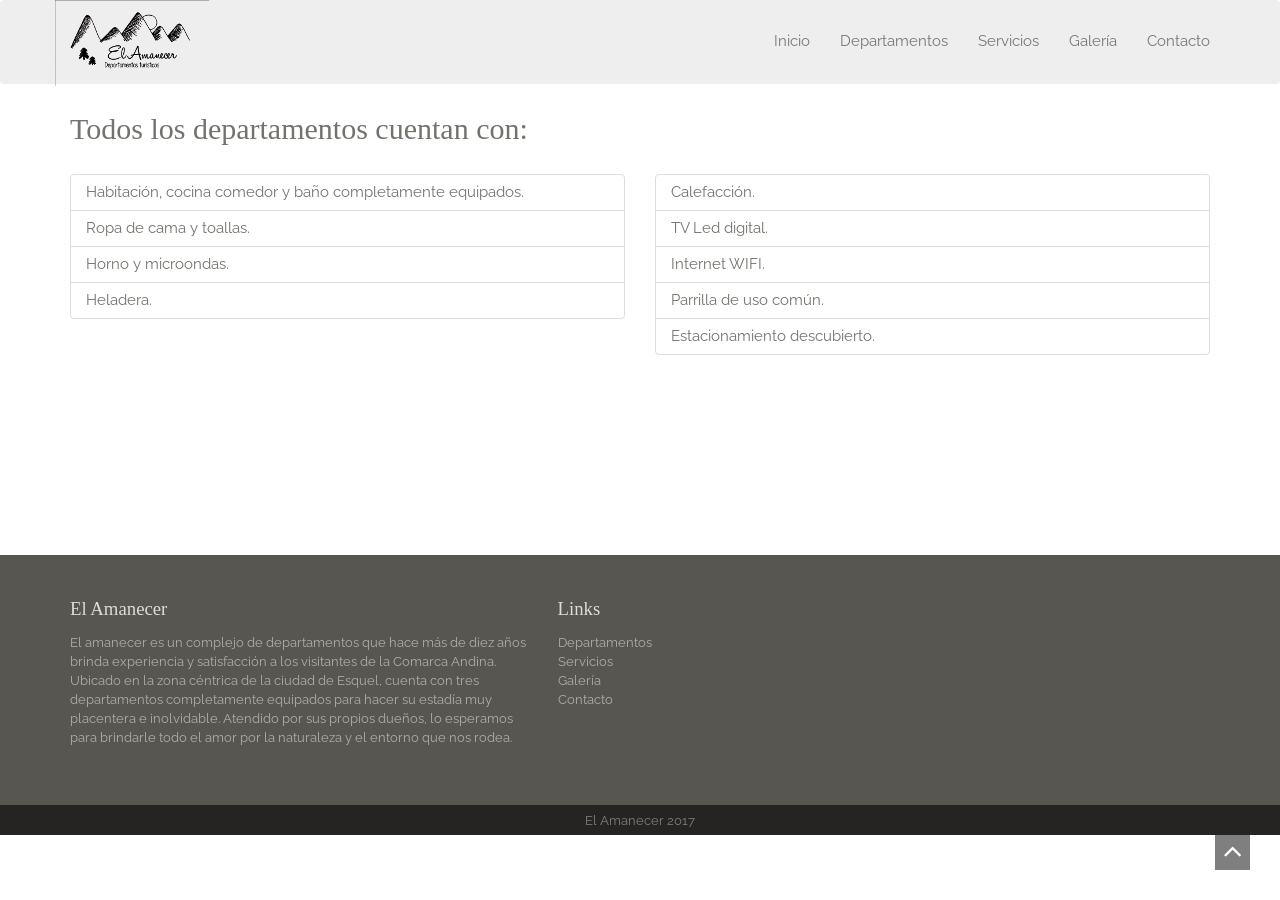
<file: servicios.html>
<!DOCTYPE html>
<html lang="en">
<head>
<meta charset="utf-8">
<meta http-equiv="Content-Type" content="text/html; charset=utf-8" />
<meta name="description" content="">
<meta name="keywords" content="">
<meta name="author" content="">
<meta name="viewport" content="width=device-width, initial-scale=1, maximum-scale=1, user-scalable=no">
<title>El Amanecer | Servicios</title>

<!-- Google fonts -->
<link href='https://fonts.googleapis.com/css?family=Raleway:300,500,800|Old+Standard+TT' rel='stylesheet' type='text/css'>
<link href='https://fonts.googleapis.com/css?family=Raleway:300,500,800' rel='stylesheet' type='text/css'>
<!-- font awesome -->
<link href="https://maxcdn.bootstrapcdn.com/font-awesome/4.2.0/css/font-awesome.min.css" rel="stylesheet">
<!-- bootstrap -->
<link href="combine/style.css" rel="stylesheet">
<!-- favicon -->
<link rel="shortcut icon" href="themes/jtherczeg-holidaycrown/assets/images/favicon.png" type="image/x-icon">
<link rel="icon" href="themes/jtherczeg-holidaycrown/assets/images/favicon.png" type="image/x-icon">

</head>

<body id="home">

<!-- header -->
<nav class="navbar  navbar-default" role="navigation">



  <div class="container">
    <!-- Brand and toggle get grouped for better mobile display -->
    <div class="navbar-header">
      <button type="button" class="navbar-toggle collapsed" data-toggle="collapse" data-target="#bs-example-navbar-collapse-1">
        <span class="sr-only">Toggle navigation</span>
        <span class="icon-bar"></span>
        <span class="icon-bar"></span>
        <span class="icon-bar"></span>
      </button>
      <a class="navbar-brand" href="https://elamaneceresquel.com.ar" style="padding-left: 0px;padding-top: 0px;padding-right: 0px;padding-bottom: 0px;"><img src="themes/jtherczeg-holidaycrown/assets/images/logo_small.png"  alt="holiday crown"></a>
    </div>

    <!-- Collect the nav links, forms, and other content for toggling -->
    <div class="collapse navbar-collapse navbar-right" id="bs-example-navbar-collapse-1">


      <ul class="nav navbar-nav">
                    <li class=" ">
            <a
                href="elamaneceresquel"
                                class=""
            >
                Inicio
                            </a>
                    </li>
            <li class=" ">
            <a
                href="departamentos"
                                class=""
            >
                Departamentos
                            </a>
                    </li>
            <li class=" ">
            <a
                href="servicios"
                                class=""
            >
                Servicios
                            </a>
                    </li>
            <li class=" ">
            <a
                href="galeria"
                                class=""
            >
                Galería
                            </a>
                    </li>
            <li class=" ">
            <a
                href="contacto"
                                class=""
            >
                Contacto
                            </a>
                    </li>

      </ul>
    </div><!-- Wnavbar-collapse -->
  </div><!-- container-fluid --></nav>
<!-- header -->

<div class="container">

    <h1 class="title">Todos los departamentos cuentan con:</h1>
   <div class="row">
      <div class="col-sm-6">
          <ul class="list-group">
              <li class="list-group-item">Habitación, cocina comedor y baño completamente equipados.</li>
              <li class="list-group-item">Ropa de cama y toallas.</li>
              <li class="list-group-item"> Horno y microondas.</li>
              <li class="list-group-item">Heladera.</li>
          </ul>
      </div>
      <div class="col-sm-6">
          <ul class="list-group">
              <li class="list-group-item">Calefacción.</li>
              <li class="list-group-item">TV Led digital.</li>
              <li class="list-group-item">Internet WIFI.</li>
              <li class="list-group-item">Parrilla de uso común.</li>
              <li class="list-group-item">Estacionamiento descubierto.</li>
          </ul>
      </div>
    </div>
    <div class="spacer">
    </div>

</div>
<!--bottom-->
<footer class="spacer">
    <div class="container">
            <div class="row">
                <div class="col-sm-5">
                    <h4>El Amanecer</h4>
<p>El amanecer es un complejo de departamentos que hace más de diez años brinda experiencia y satisfacción a los visitantes de la Comarca Andina. Ubicado en la zona céntrica de la ciudad de Esquel, cuenta con tres departamentos completamente equipados para hacer su estadía muy placentera e inolvidable. Atendido por sus propios dueños, lo esperamos para brindarle todo el amor por la naturaleza y el entorno que nos rodea. </p>                </div>

                <div class="col-sm-3">
                    <h4>Links</h4>
  <ul class="list-unstyled">
                        <li><a href="https://elamaneceresquel.com.ar/departamentos">Departamentos</a></li>
                        <li><a href="servicios">Servicios</a></li>
                        <li><a href="https://elamaneceresquel.com.ar/galeria">Galería</a></li>
                        <li><a href="https://elamaneceresquel.com.ar/contacto">Contacto</a></li>
  </ul>                </div>

                <div class="col-sm-4 subscribe">
                    <!--<h4>Subscripción</h4>
                    <div class="input-group">
                    <input type="text" class="form-control" placeholder="Dirección de Email">
                    <span class="input-group-btn">
                    <button class="btn btn-default" type="button">Enviar</button>
                    </span>
                    </div>
                    <div class="social">
                    <a href="#"><i class="fa fa-facebook-square" data-toggle="tooltip" data-placement="top" data-original-title="facebook"></i></a>
                    <a href="#"><i class="fa fa-instagram"  data-toggle="tooltip" data-placement="top" data-original-title="instragram"></i></a>
                    <a href="#"><i class="fa fa-twitter-square" data-toggle="tooltip" data-placement="top" data-original-title="twitter"></i></a>
                    <a href="#"><i class="fa fa-pinterest-square" data-toggle="tooltip" data-placement="top" data-original-title="pinterest"></i></a>
                    <a href="#"><i class="fa fa-tumblr-square" data-toggle="tooltip" data-placement="top" data-original-title="tumblr"></i></a>
                    <a href="#"><i class="fa fa-youtube-square" data-toggle="tooltip" data-placement="top" data-original-title="youtube"></i></a>
                    </div>-->                </div>
            </div>
            <!--/.row-->
        </div>
        <!--/.container--></footer>
<!--bottom-->

<!--footer-->
<div class="text-center copyright">
    El Amanecer 2017</div>
<!--footer-->

<a href="servicios#home" class="toTop scroll"><i class="fa fa-angle-up"></i></a>

<!-- The Bootstrap Image Gallery lightbox, should be a child element of the document body -->
<div id="blueimp-gallery" class="blueimp-gallery blueimp-gallery-controls">
    <!-- The container for the modal slides -->
    <div class="slides"></div>
    <!-- Controls for the borderless lightbox -->
    <h3 class="title">title</h3>
    <a class="prev">‹</a>
    <a class="next">›</a>
    <a class="close">×</a>
    <!-- The modal dialog, which will be used to wrap the lightbox content -->
</div>

<script src="themes/jtherczeg-holidaycrown/assets/js/jquery.js"></script>
<!-- wow script -->
<script src="themes/jtherczeg-holidaycrown/assets/vendor/wow/wow.min.js"></script>
<!-- uniform -->
<script src="themes/jtherczeg-holidaycrown/assets/vendor/uniform/js/jquery.uniform.js"></script>
<!-- boostrap -->
<script src="themes/jtherczeg-holidaycrown/assets/vendor/bootstrap/js/bootstrap.js" type="text/javascript" ></script>
<!-- jquery mobile -->
<script src="themes/jtherczeg-holidaycrown/assets/vendor/mobile/touchSwipe.min.js"></script>
<!-- jquery mobile -->
<script src="themes/jtherczeg-holidaycrown/assets/vendor/respond/respond.js"></script>
<!-- gallery -->
<script src="themes/jtherczeg-holidaycrown/assets/vendor/gallery/jquery.blueimp-gallery.min.js"></script>
<!-- custom script -->
<script src="themes/jtherczeg-holidaycrown/assets/js/script.js"></script>
<script src="modules/system/assets/js/framework.js"></script>
<script src="modules/system/assets/js/framework.extras.js"></script>
<link href="modules/system/assets/css/framework.extras.css" rel="stylesheet">


</body>
</html>
</file>
<file: modules/system/assets/css/framework.extras.css>
body.oc-loading,
body.oc-loading * {
  cursor: wait !important;
}
.stripe-loading-indicator {
  height: 5px;
  background: transparent;
  position: fixed;
  top: 0;
  left: 0;
  width: 100%;
  overflow: hidden;
  z-index: 2000;
}
.stripe-loading-indicator .stripe,
.stripe-loading-indicator .stripe-loaded {
  height: 5px;
  display: block;
  background: #0090c0;
  position: absolute;
  -webkit-box-shadow: inset 0 1px 1px -1px #FFF, inset 0 -1px 1px -1px #FFF;
  box-shadow: inset 0 1px 1px -1px #FFF, inset 0 -1px 1px -1px #FFF;
}
.stripe-loading-indicator .stripe {
  width: 100%;
  -webkit-animation: infinite-loader 60s linear;
  animation: infinite-loader 60s linear;
}
.stripe-loading-indicator .stripe-loaded {
  width: 0;
  opacity: 0;
  filter: alpha(opacity=0);
}
.stripe-loading-indicator.loaded {
  opacity: 0;
  filter: alpha(opacity=0);
  -webkit-transition: opacity 0.4s linear;
  transition: opacity 0.4s linear;
  -webkit-transition-delay: 0.3s;
  transition-delay: 0.3s;
}
.stripe-loading-indicator.loaded .stripe-loaded {
  opacity: 1;
  filter: alpha(opacity=100);
  -webkit-transition: width 0.3s linear;
  transition: width 0.3s linear;
  width: 100% !important;
}
.stripe-loading-indicator.hide {
  display: none;
}
@-moz-keyframes infinite-loader {
  0% {
    width: 0%;
  }
  10% {
    width: 42%;
  }
  20% {
    width: 63%;
  }
  30% {
    width: 78.75%;
  }
  40% {
    width: 88.59375%;
  }
  50% {
    width: 94.130859375%;
  }
  60% {
    width: 97.07244873046875%;
  }
  70% {
    width: 98.58920574188232%;
  }
  80% {
    width: 99.35943391174078%;
  }
  90% {
    width: 99.74755670045852%;
  }
  100% {
    width: 99.9423761471391%;
  }
}
@-webkit-keyframes infinite-loader {
  0% {
    width: 0%;
  }
  10% {
    width: 42%;
  }
  20% {
    width: 63%;
  }
  30% {
    width: 78.75%;
  }
  40% {
    width: 88.59375%;
  }
  50% {
    width: 94.130859375%;
  }
  60% {
    width: 97.07244873046875%;
  }
  70% {
    width: 98.58920574188232%;
  }
  80% {
    width: 99.35943391174078%;
  }
  90% {
    width: 99.74755670045852%;
  }
  100% {
    width: 99.9423761471391%;
  }
}
@-o-keyframes infinite-loader {
  0% {
    width: 0%;
  }
  10% {
    width: 42%;
  }
  20% {
    width: 63%;
  }
  30% {
    width: 78.75%;
  }
  40% {
    width: 88.59375%;
  }
  50% {
    width: 94.130859375%;
  }
  60% {
    width: 97.07244873046875%;
  }
  70% {
    width: 98.58920574188232%;
  }
  80% {
    width: 99.35943391174078%;
  }
  90% {
    width: 99.74755670045852%;
  }
  100% {
    width: 99.9423761471391%;
  }
}
@-ms-keyframes infinite-loader {
  0% {
    width: 0%;
  }
  10% {
    width: 42%;
  }
  20% {
    width: 63%;
  }
  30% {
    width: 78.75%;
  }
  40% {
    width: 88.59375%;
  }
  50% {
    width: 94.130859375%;
  }
  60% {
    width: 97.07244873046875%;
  }
  70% {
    width: 98.58920574188232%;
  }
  80% {
    width: 99.35943391174078%;
  }
  90% {
    width: 99.74755670045852%;
  }
  100% {
    width: 99.9423761471391%;
  }
}
@keyframes infinite-loader {
  0% {
    width: 0%;
  }
  10% {
    width: 42%;
  }
  20% {
    width: 63%;
  }
  30% {
    width: 78.75%;
  }
  40% {
    width: 88.59375%;
  }
  50% {
    width: 94.130859375%;
  }
  60% {
    width: 97.07244873046875%;
  }
  70% {
    width: 98.58920574188232%;
  }
  80% {
    width: 99.35943391174078%;
  }
  90% {
    width: 99.74755670045852%;
  }
  100% {
    width: 99.9423761471391%;
  }
}
</file>
